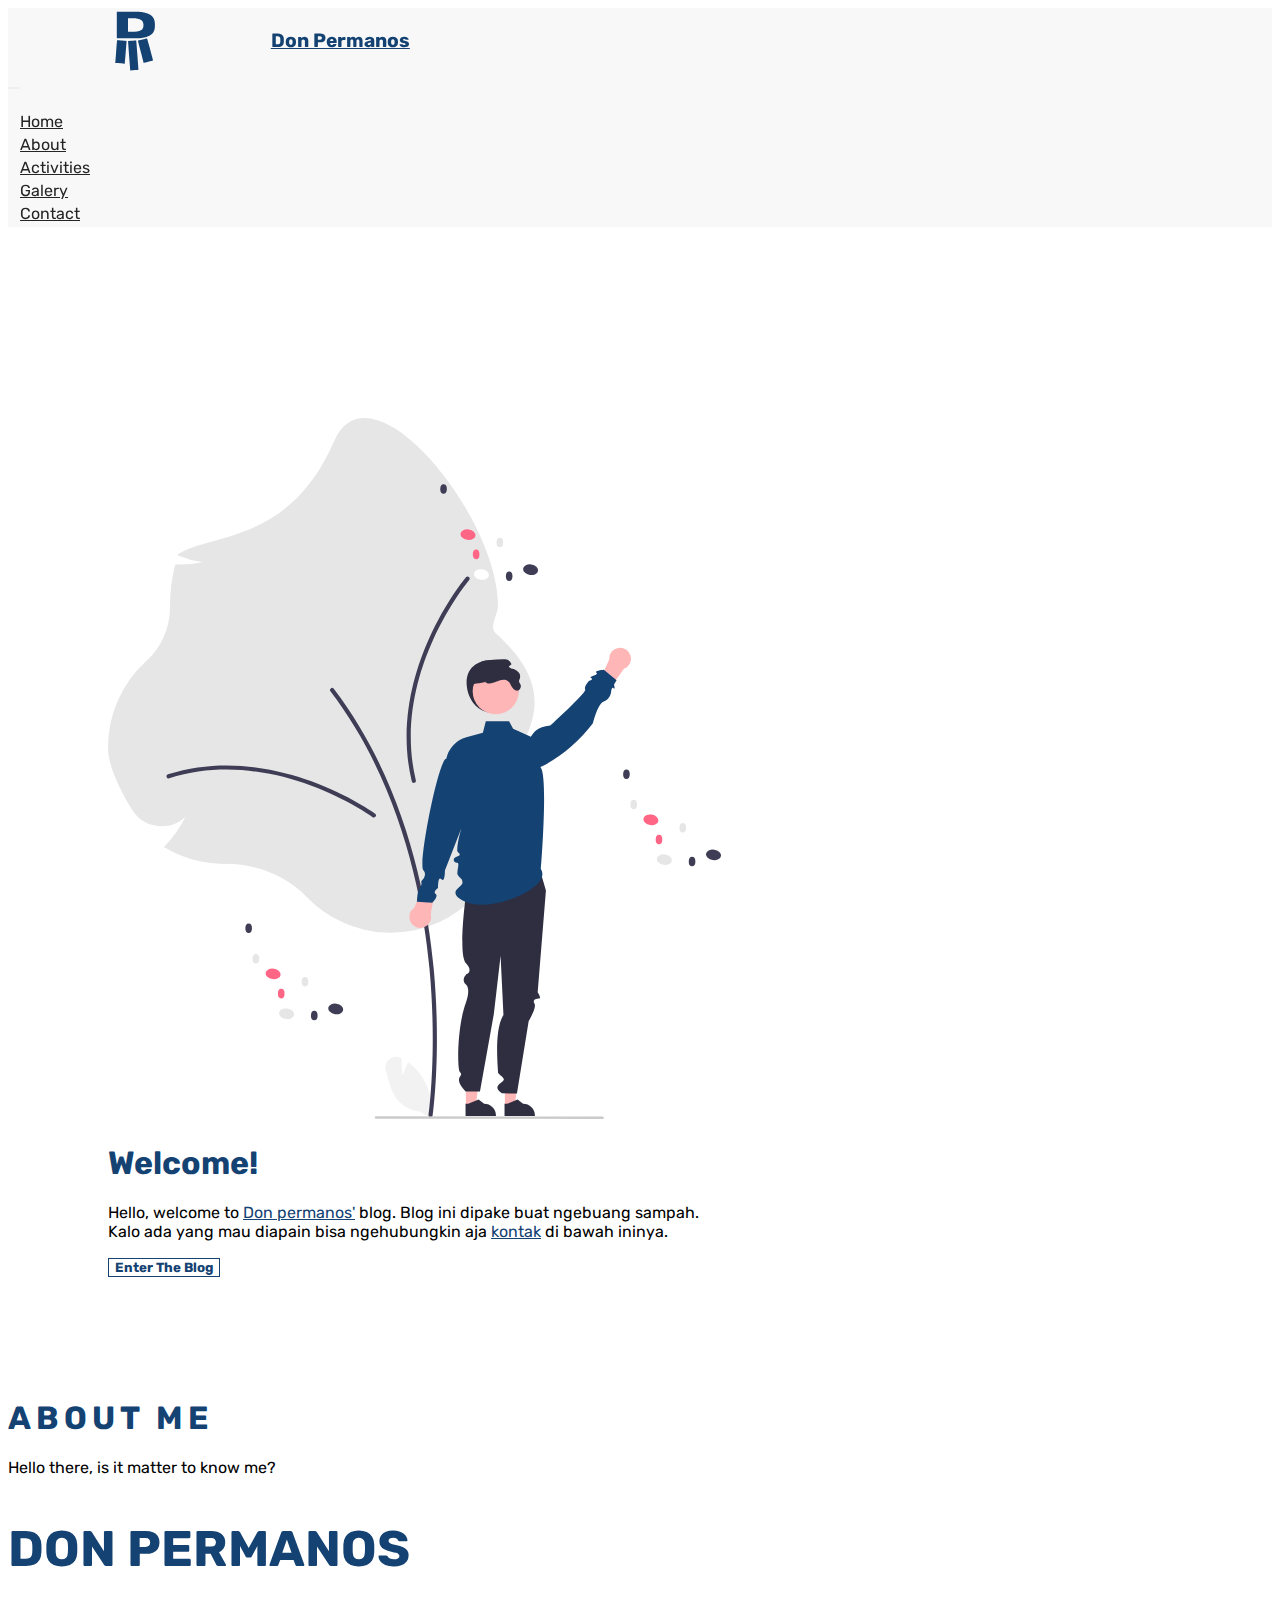
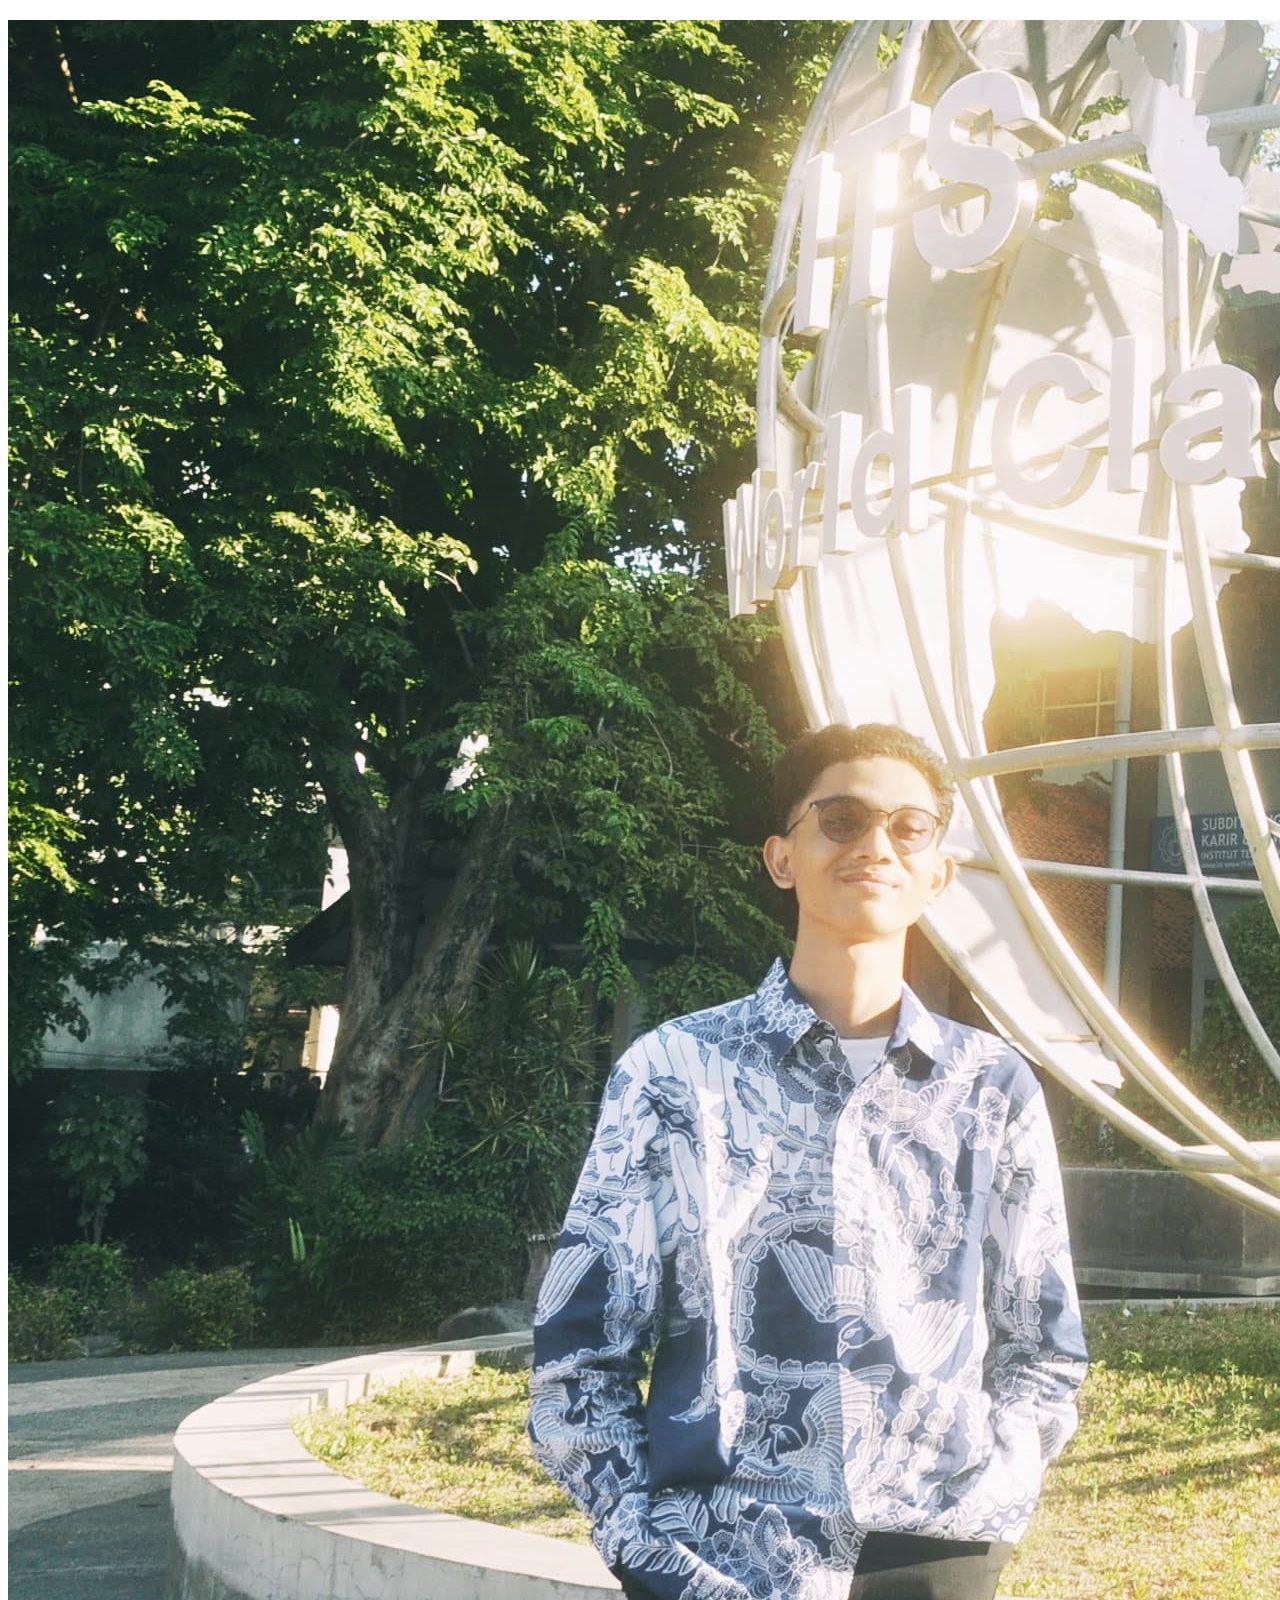
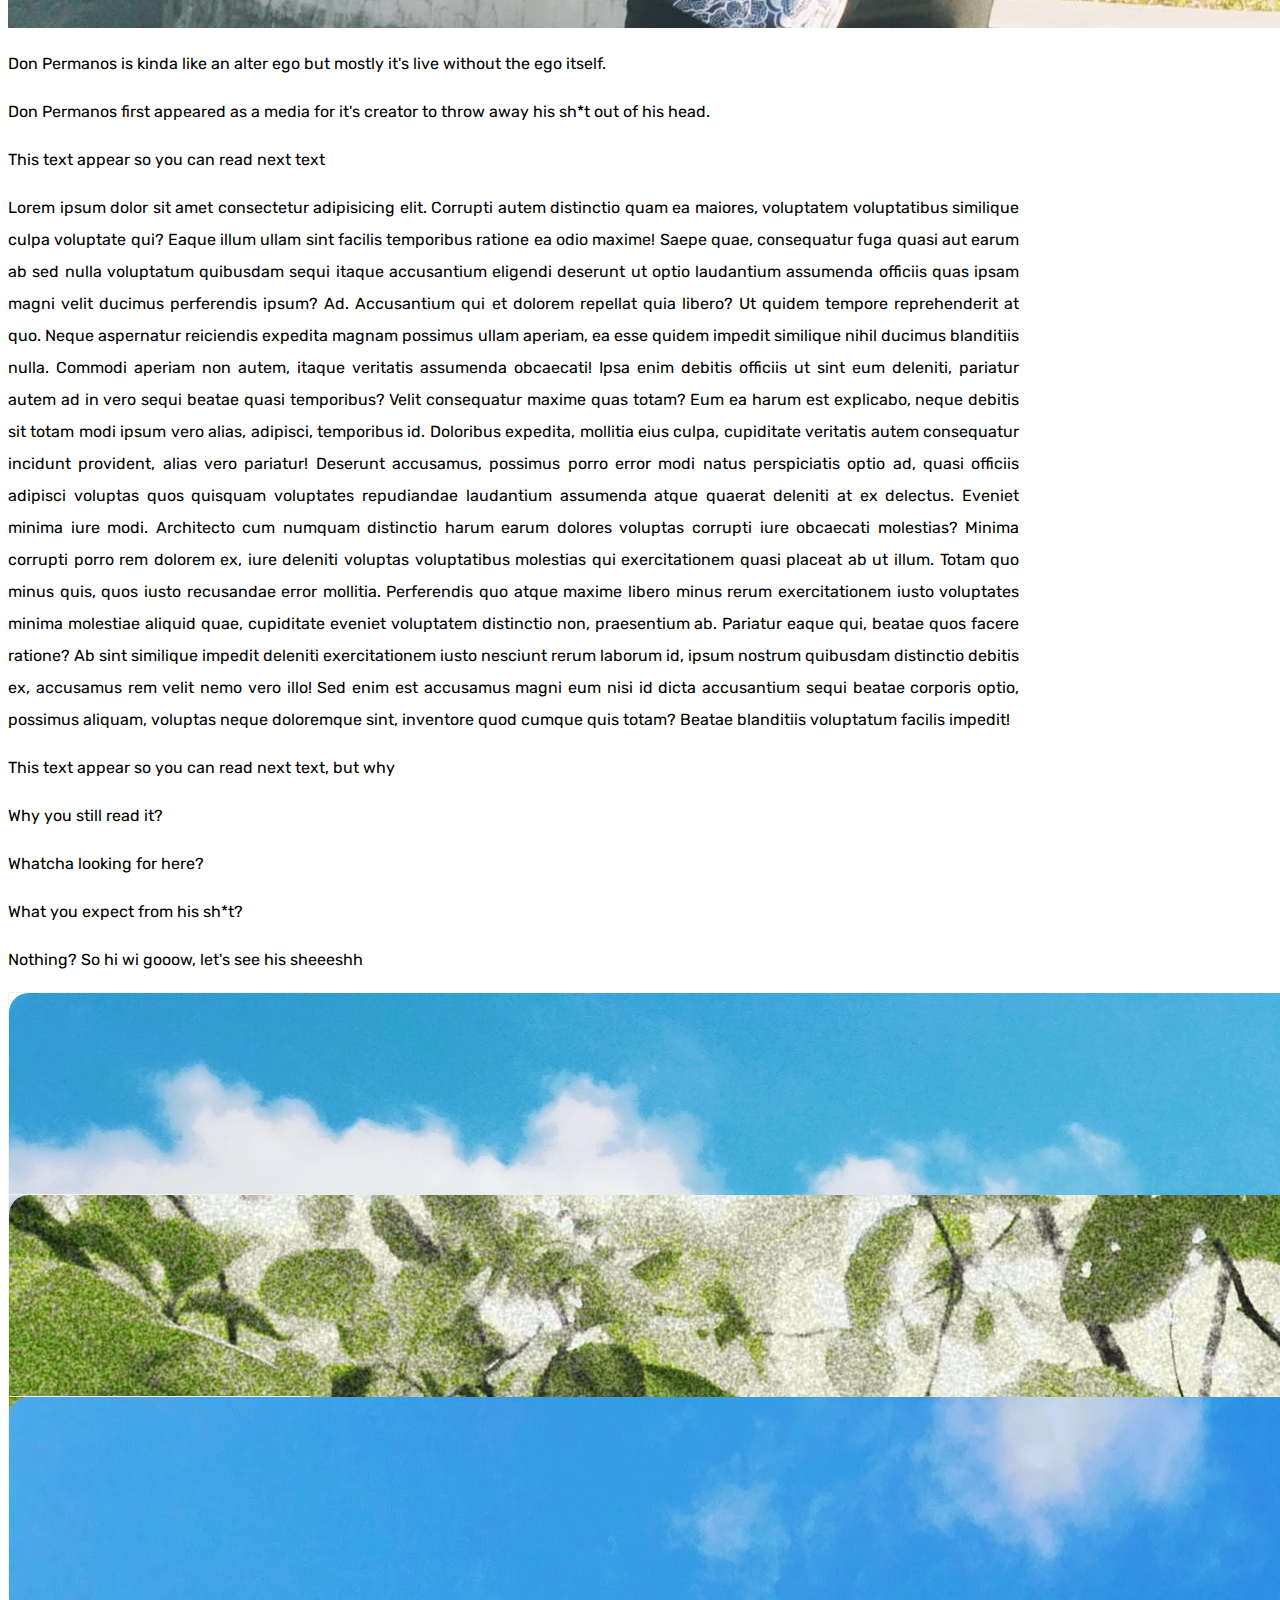
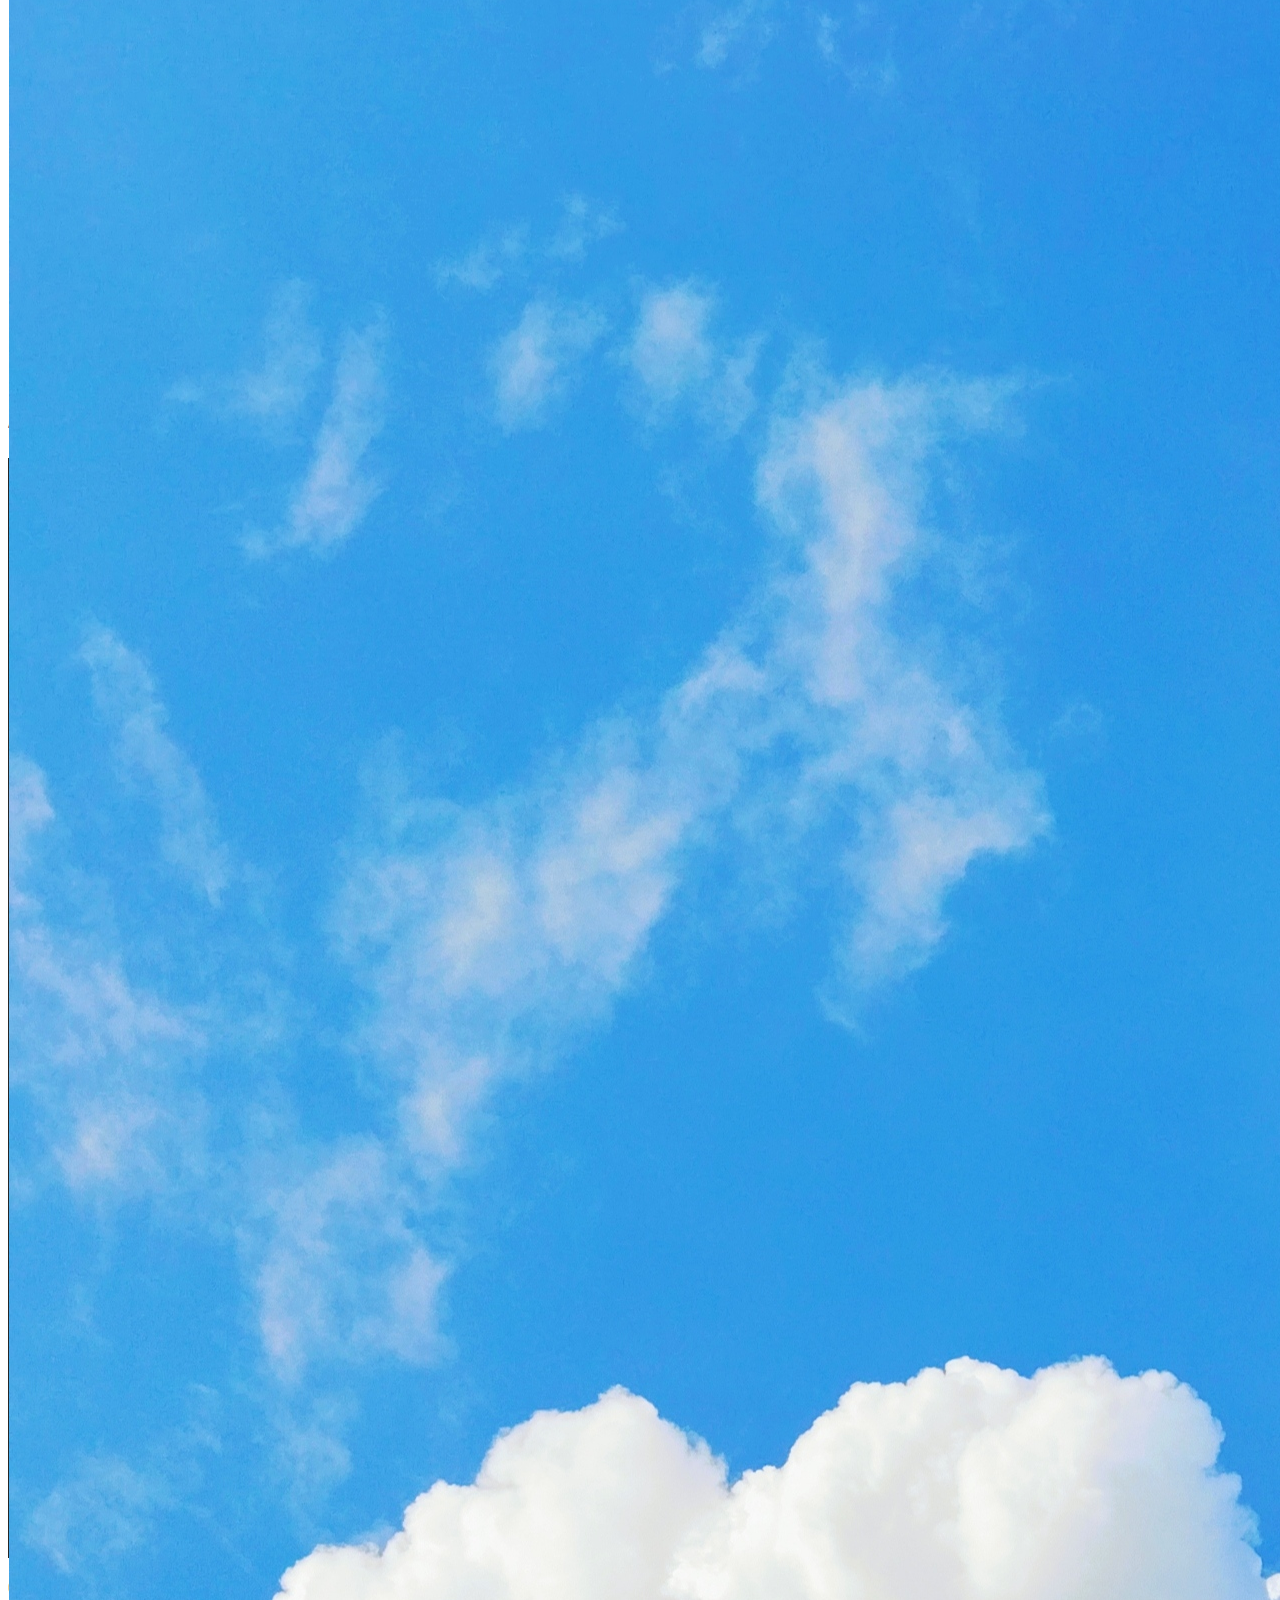
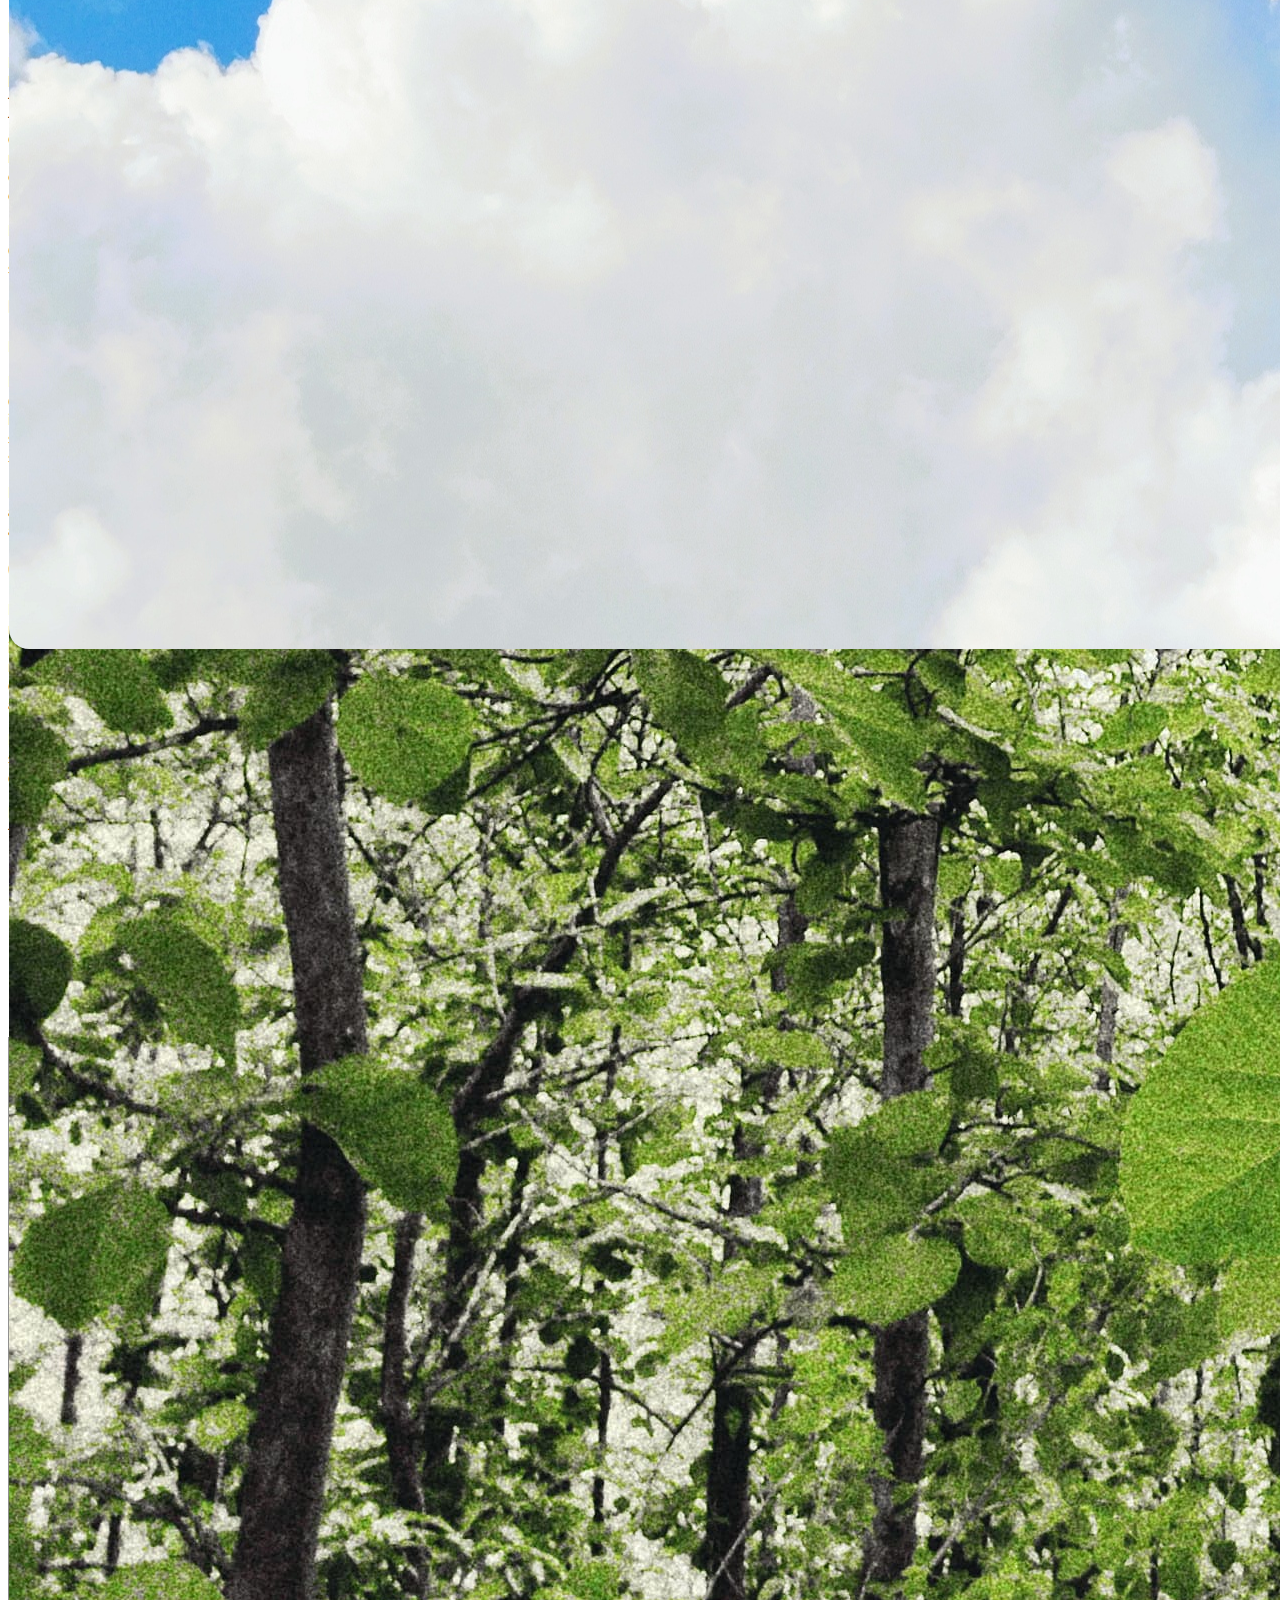
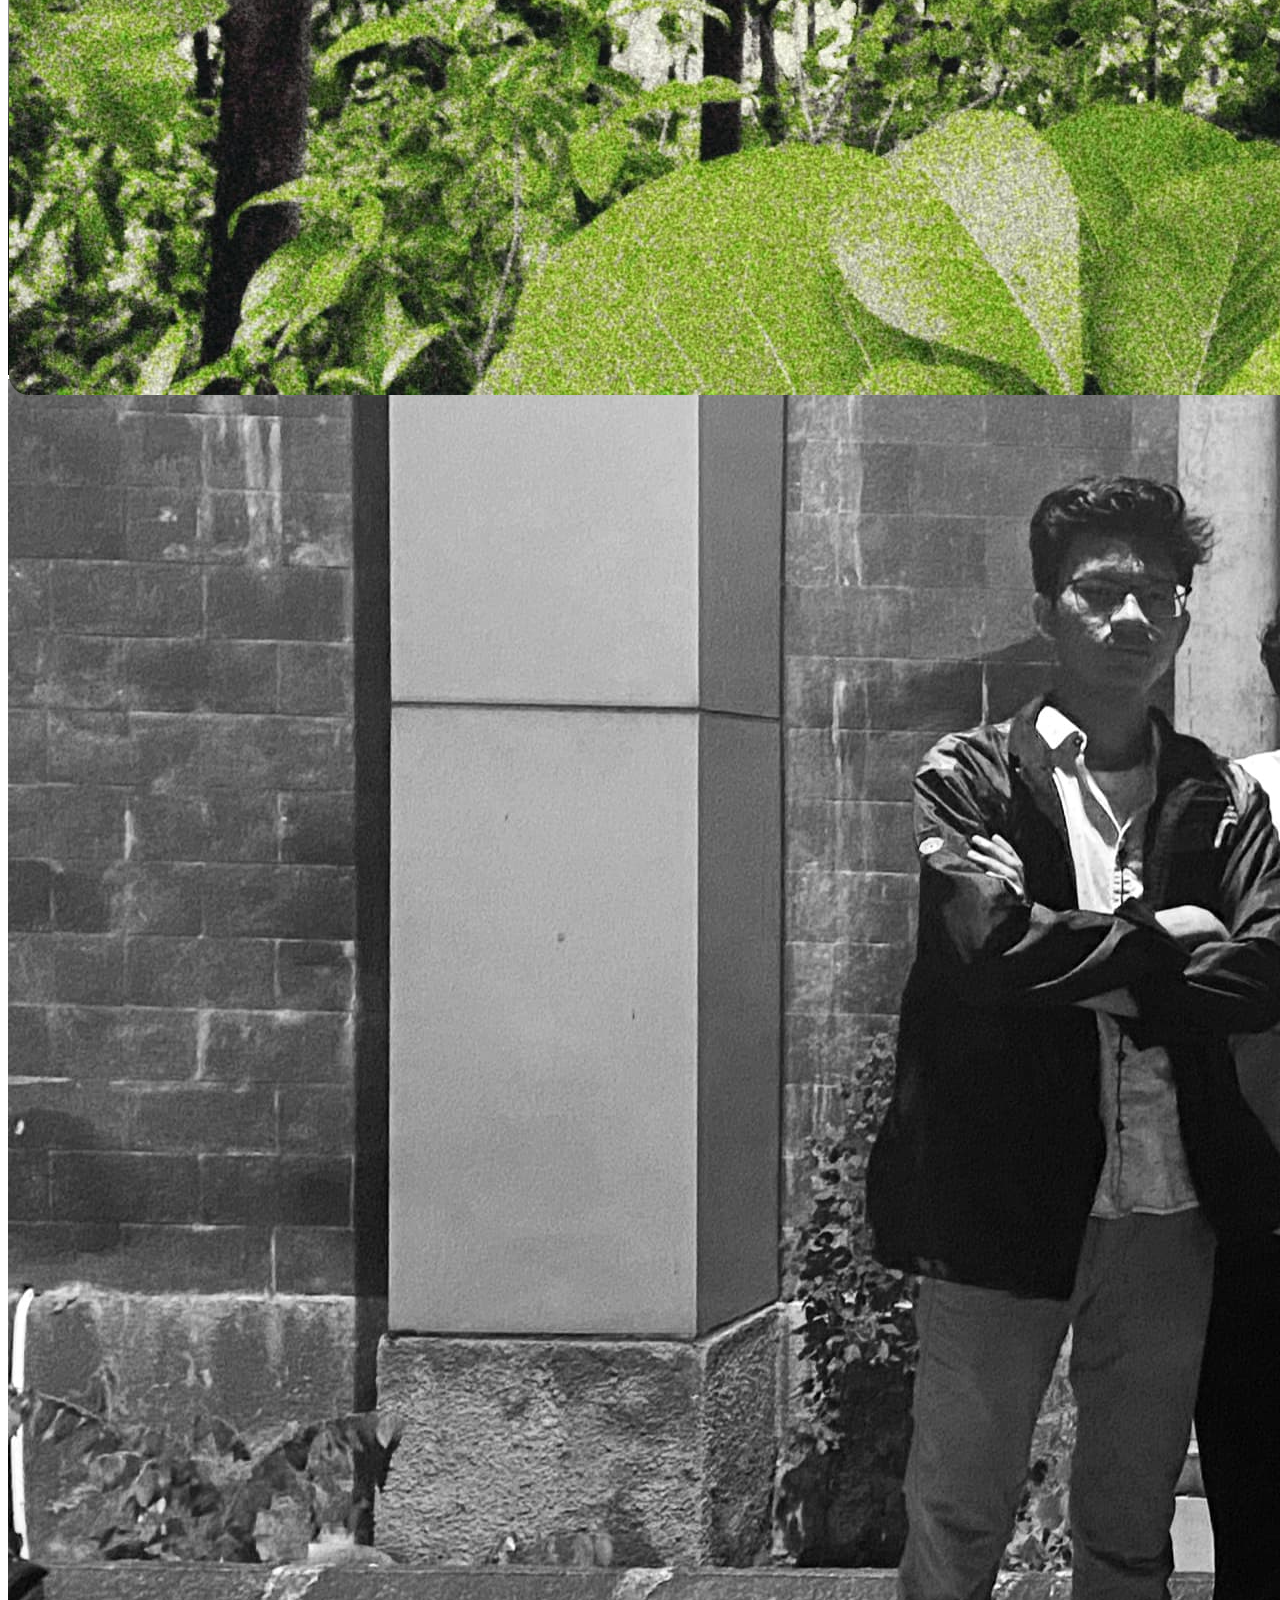
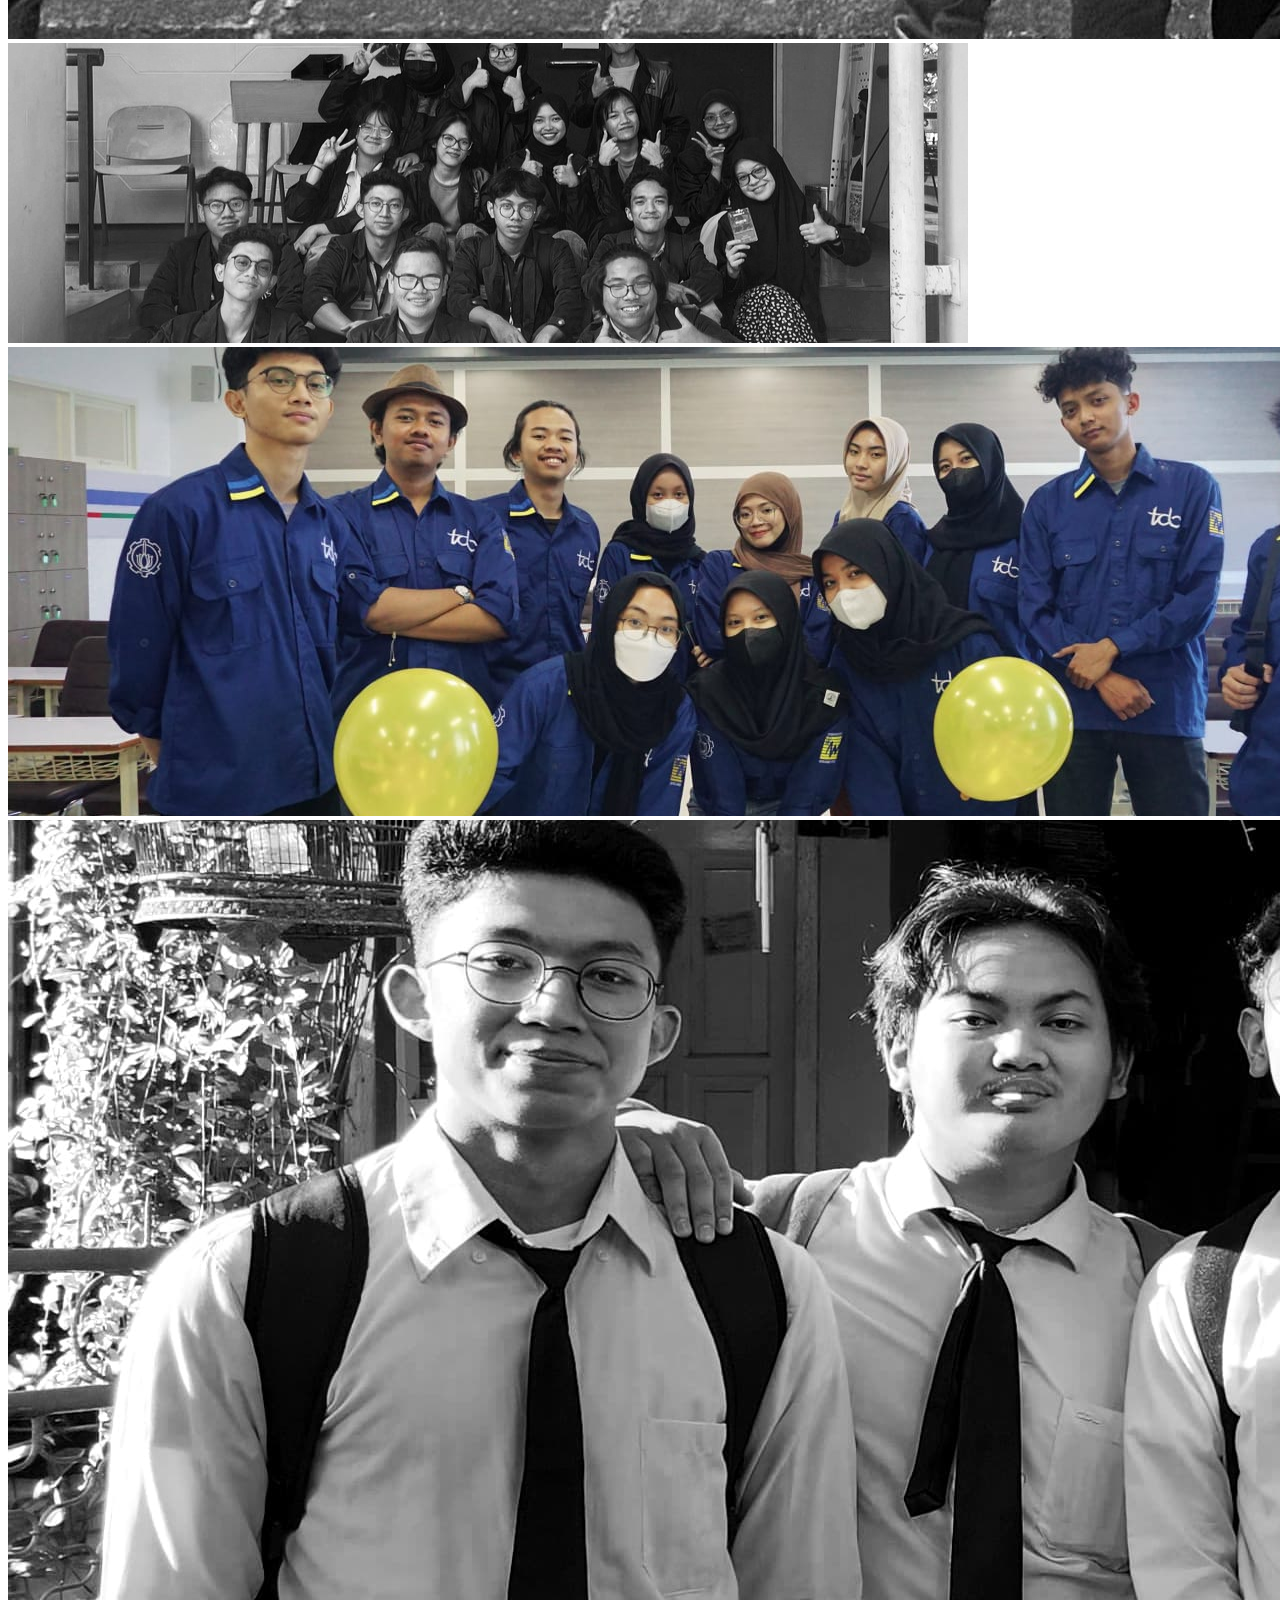
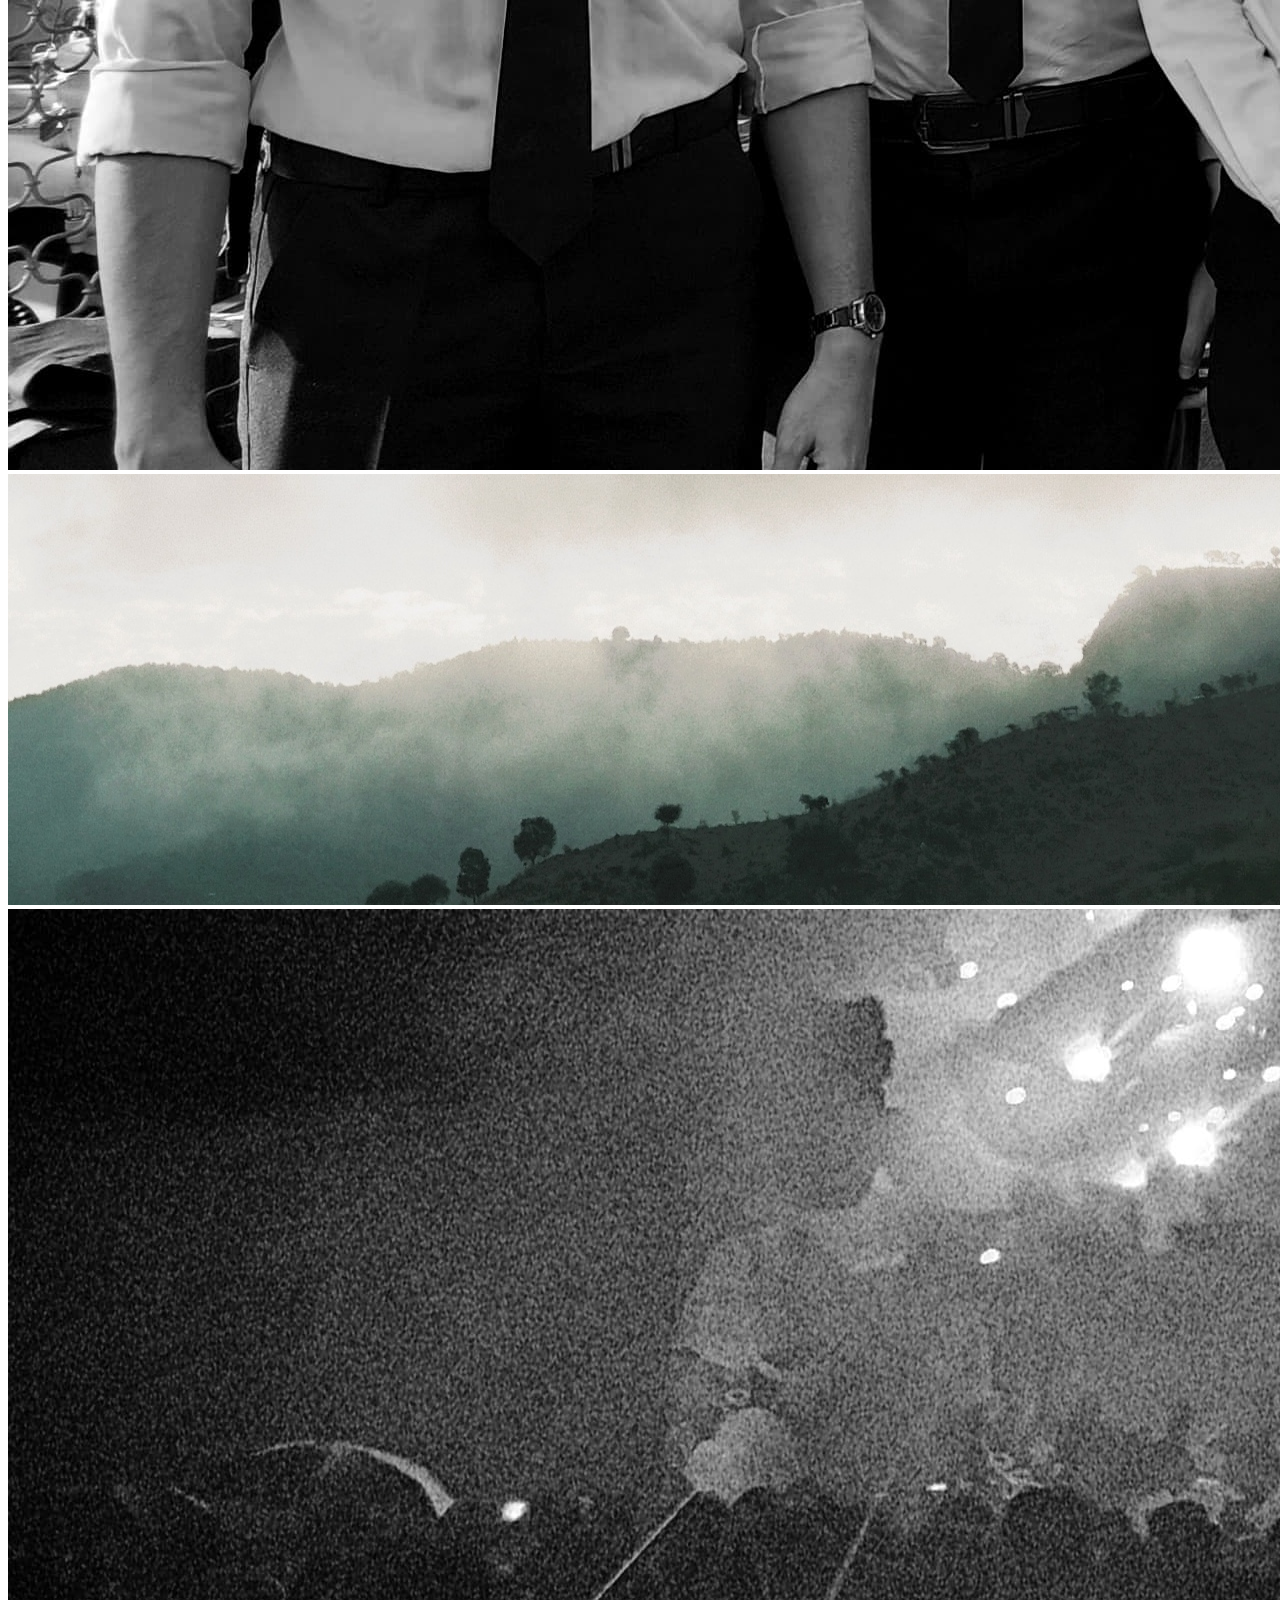
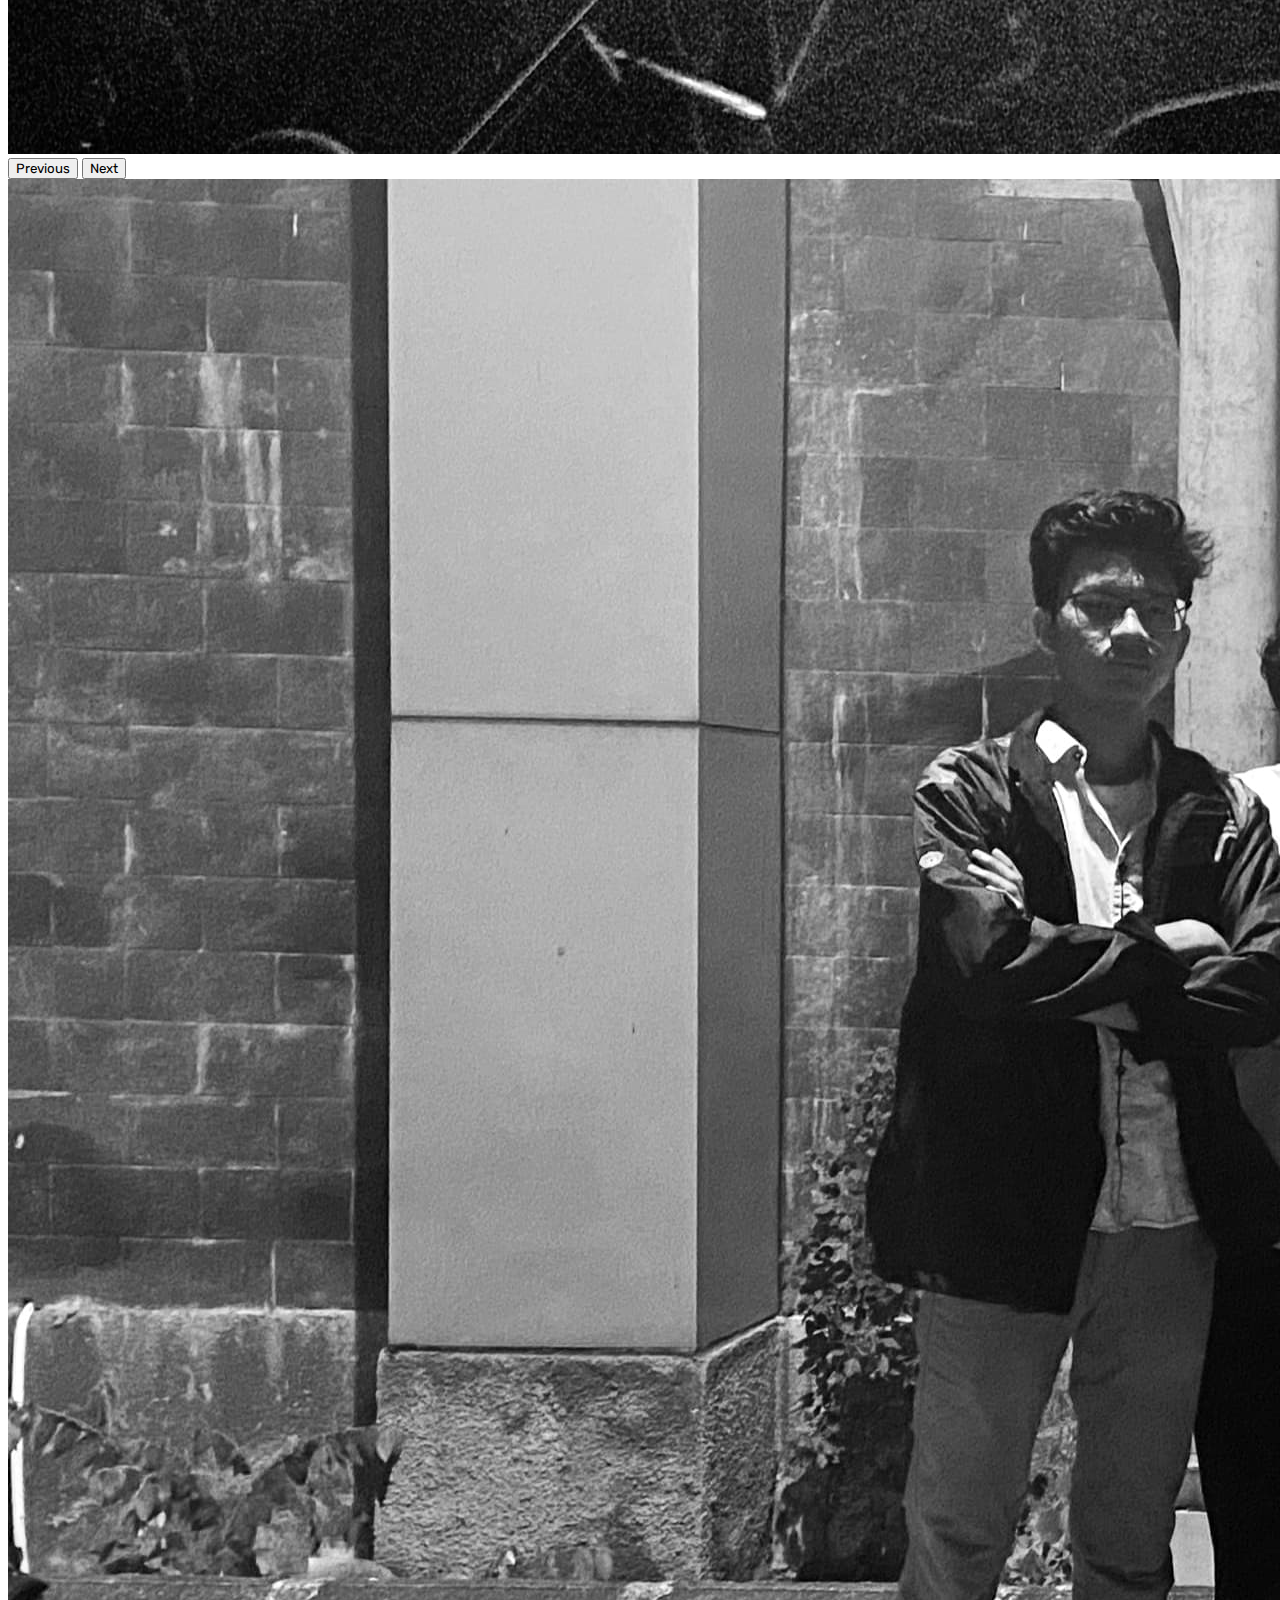
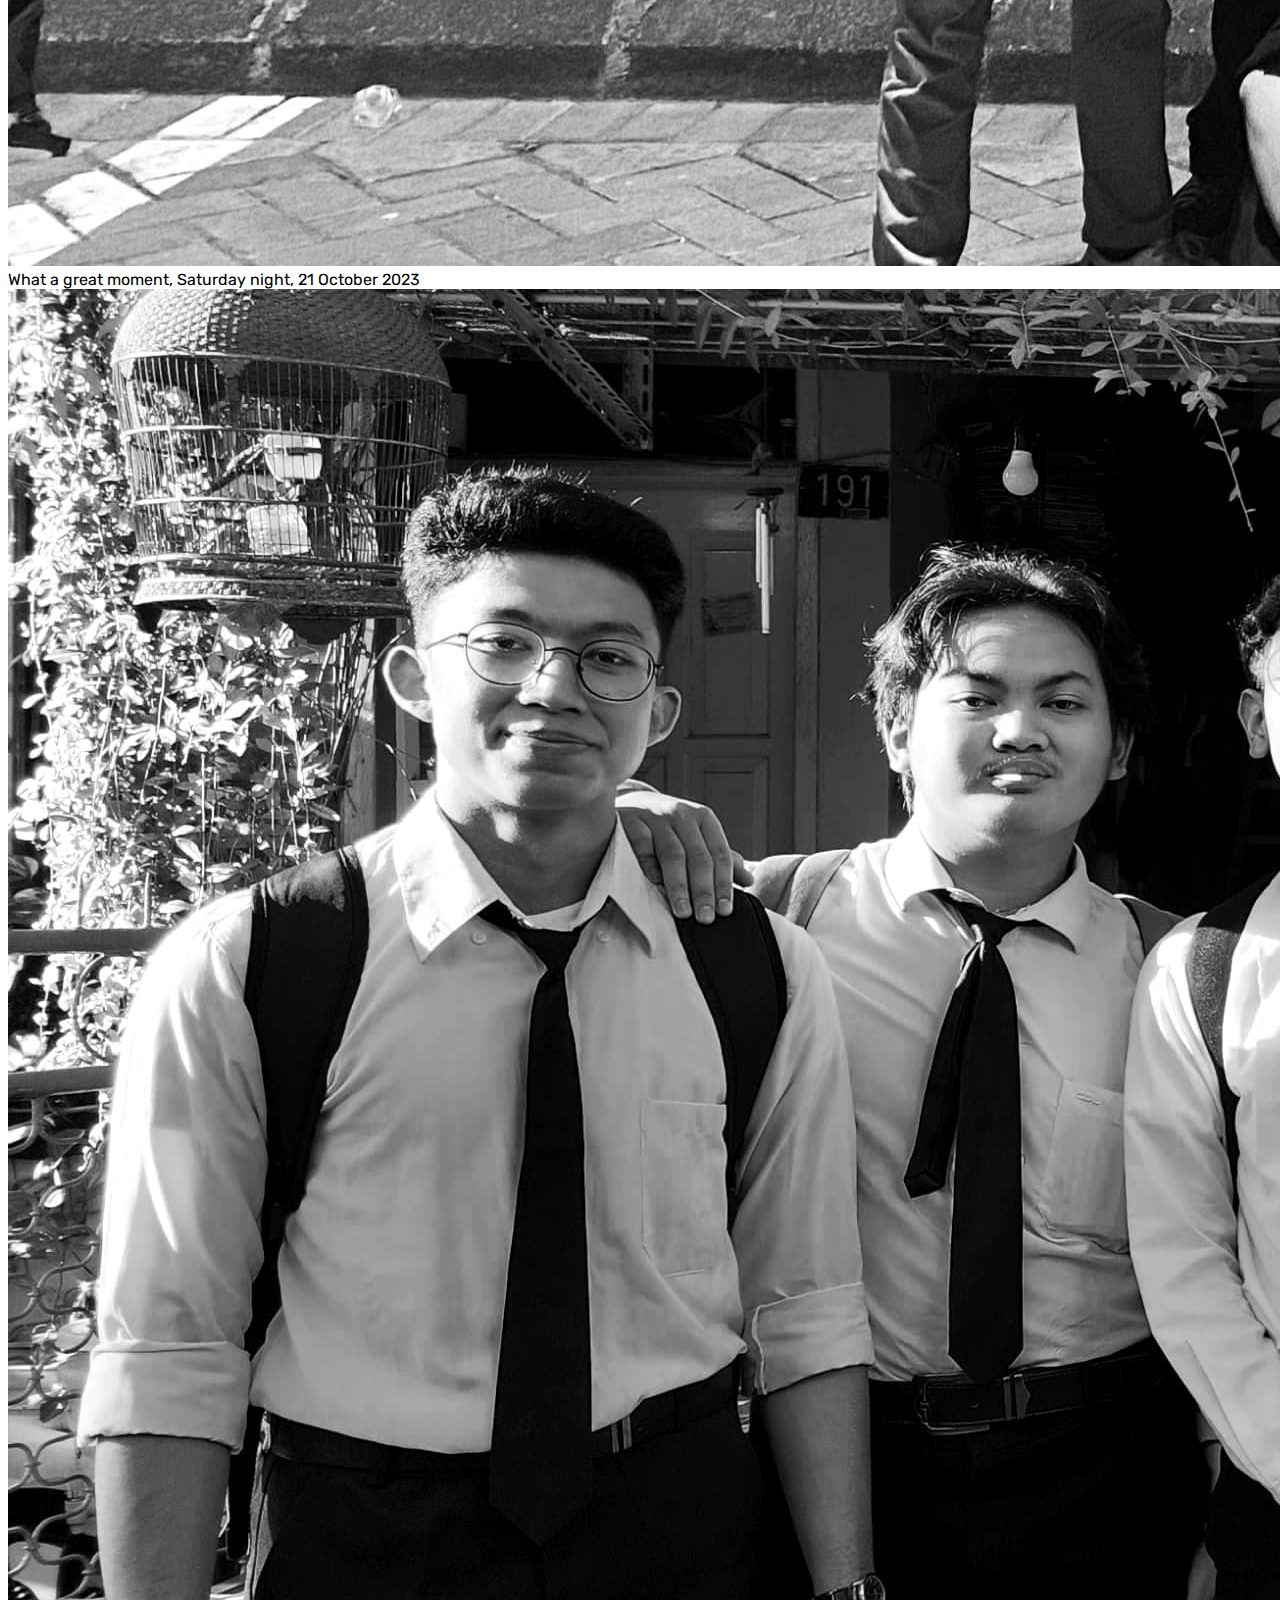
<file: index.html>
<!DOCTYPE html>
<html lang="en">
    <head>
        <meta charset="UTF-8">
        <meta name="viewport" content="width=device-width, initial-scale=1.0">

        <link href="https://cdn.jsdelivr.net/npm/bootstrap@5.3.1/dist/css/bootstrap.min.css" rel="stylesheet" integrity="sha384-4bw+/aepP/YC94hEpVNVgiZdgIC5+VKNBQNGCHeKRQN+PtmoHDEXuppvnDJzQIu9" crossorigin="anonymous">
        <link rel="preconnect" href="https://fonts.googleapis.com">
        <link rel="preconnect" href="https://fonts.gstatic.com" crossorigin>
        <link href="https://fonts.googleapis.com/css2?family=Nunito:wght@400;500;700&family=Rubik:wght@300;400;500;700&display=swap" rel="stylesheet">
        <link rel="stylesheet" href="style.css">
        

        <link rel="shortcut icon" href="img/favicon.svg" type="image/x-icon">

        <script src="https://cdn.jsdelivr.net/npm/@popperjs/core@2.11.8/dist/umd/popper.min.js" integrity="sha384-I7E8VVD/ismYTF4hNIPjVp/Zjvgyol6VFvRkX/vR+Vc4jQkC+hVqc2pM8ODewa9r" crossorigin="anonymous"></script>
        <script src="https://cdn.jsdelivr.net/npm/bootstrap@5.3.1/dist/js/bootstrap.min.js" integrity="sha384-Rx+T1VzGupg4BHQYs2gCW9It+akI2MM/mndMCy36UVfodzcJcF0GGLxZIzObiEfa" crossorigin="anonymous"></script>

        <link href="https://cdnjs.cloudflare.com/ajax/libs/font-awesome/5.15.3/css/all.min.css" rel="stylesheet">
        <link rel="stylesheet" href="https://cdn.jsdelivr.net/npm/bootstrap-icons@1.11.1/font/bootstrap-icons.css">

        <script src="script.js"></script>
        
        <title>Don Permanos - Personal Blog</title>
    </head>

    <body>
        
        <nav class="navbar navbar-expand-md navbar-light fixed-top shadow-sm">
            <div class="container">
                <a href="#" class="navbar-brand">
                    <img src="img/Logo.svg" alt="Don Permanos" height="65px">
                    <p>Don Permanos</p>
                </a>

            <button
            class="navbar-toggler" type="button" data-bs-toggle="collapse" data-bs-target="#navmenu">
                <span class="navbar-toggler-icon" title="Menu"></span>
            </button>

            <div class="collapse navbar-collapse" id="navmenu">
                <ul class="navbar-nav ms-auto fw-bold">
                    <li class="nav-item">
                        <a href="#welcome" class="nav-link">
                            Home
                        </a>
                    </li>
                    <li class="nav-item">
                        <a href="#tentang" class="nav-link">
                            About
                        </a>
                    </li>
                    <li class="nav-item">
                        <a href="#aktivitas" class="nav-link">
                            Activities
                        </a>
                    </li>
                    <li class="nav-item">
                        <a href="#galeri" class="nav-link">
                            Galery
                        </a>
                    </li>
                    <li class="nav-item">
                        <a href="#kontak" class="nav-link">
                            Contact
                        </a>
                    </li>
                </ul>
            </div>
            </div>
            
        </nav>

        <!-- Header -->
        <section class="header bg-light text-dark" id="welcome">
            <div class="p-md-4">
                <div class="d-block d-md-flex">
                    <div class="text-center">
                        <img src="img/Welcome.svg" alt="header" class="img-fluid w-50">
                    </div>
                
                    <div class="welcome-text ms-md-5">
                        <h1>Welcome!</h1>
                        <p>
                            Hello, welcome to 
                                <a href="#tentang" class="don  text-decoration-none">Don permanos'</a> blog. Blog ini dipake buat ngebuang sampah. Kalo ada yang mau diapain bisa ngehubungkin aja <a href="#kontak" class="don  text-decoration-none">kontak</a> di bawah ininya.
                        </p>
                        
                        <button class="enter-blog btn btn-primary">
                            <a href="#tentang" class="enter">Enter The Blog</a>
                        </button>
                    </div>
                </div>
                
            </div>
        </section>

        <section id="tentang" class="py-5">
            <h1 class="text-center fw-bold">ABOUT ME</h1>
            <div class="container py-5">
                <div class="row">
                    <div class="col-md">
                        Hello there, is it matter to know me?
                    </div>
                    <div class="col-md">
                        <h2 class="rahmat-nama text-center pt-5">DON PERMANOS</h2>
                    </div>
                </div>
            </div>
            <img src="img/tentang-banner.jpg" class="img-fluid d-none d-md-block pb-5">
            <div class="rahmat-cerita mx-auto">
                <p>
                    Don Permanos is kinda like an alter ego but mostly it's live without the ego itself.
                </p>
                <p>
                    Don Permanos first appeared as a media for it's creator to throw away his sh*t out of his head.
                </p>
                <p>
                    This text appear so you can read next text
                </p>
                <p >
                    Lorem ipsum dolor sit amet consectetur adipisicing elit. Corrupti autem distinctio quam ea maiores, voluptatem voluptatibus similique culpa voluptate qui? Eaque illum ullam sint facilis temporibus ratione ea odio maxime!
                    Saepe quae, consequatur fuga quasi aut earum ab sed nulla voluptatum quibusdam sequi itaque accusantium eligendi deserunt ut optio laudantium assumenda officiis quas ipsam magni velit ducimus perferendis ipsum? Ad.
                    Accusantium qui et dolorem repellat quia libero? Ut quidem tempore reprehenderit at quo. Neque aspernatur reiciendis expedita magnam possimus ullam aperiam, ea esse quidem impedit similique nihil ducimus blanditiis nulla.
                    Commodi aperiam non autem, itaque veritatis assumenda obcaecati! Ipsa enim debitis officiis ut sint eum deleniti, pariatur autem ad in vero sequi beatae quasi temporibus? Velit consequatur maxime quas totam?
                    Eum ea harum est explicabo, neque debitis sit totam modi ipsum vero alias, adipisci, temporibus id. Doloribus expedita, mollitia eius culpa, cupiditate veritatis autem consequatur incidunt provident, alias vero pariatur!
                    Deserunt accusamus, possimus porro error modi natus perspiciatis optio ad, quasi officiis adipisci voluptas quos quisquam voluptates repudiandae laudantium assumenda atque quaerat deleniti at ex delectus. Eveniet minima iure modi.
                    Architecto cum numquam distinctio harum earum dolores voluptas corrupti iure obcaecati molestias? Minima corrupti porro rem dolorem ex, iure deleniti voluptas voluptatibus molestias qui exercitationem quasi placeat ab ut illum.
                    Totam quo minus quis, quos iusto recusandae error mollitia. Perferendis quo atque maxime libero minus rerum exercitationem iusto voluptates minima molestiae aliquid quae, cupiditate eveniet voluptatem distinctio non, praesentium ab.
                    Pariatur eaque qui, beatae quos facere ratione? Ab sint similique impedit deleniti exercitationem iusto nesciunt rerum laborum id, ipsum nostrum quibusdam distinctio debitis ex, accusamus rem velit nemo vero illo!
                    Sed enim est accusamus magni eum nisi id dicta accusantium sequi beatae corporis optio, possimus aliquam, voluptas neque doloremque sint, inventore quod cumque quis totam? Beatae blanditiis voluptatum facilis impedit!
                </p>
                <p>
                    This text appear so you can read next text, but why
                </p>
                Why you still read it?
                <p>
                   Whatcha looking for here?
                    </b> 
                </p>
                <p>
                    What you expect from his sh*t?
                </p>
                <p>Nothing? So hi wi gooow, let's see his sheeeshh</p>

                <div class="row g-5 p-5 text-center">
                    <div class="col-xl">
                        <div class="card border-0">
                            <div class="flipcard-dalam">
                                <div class="flipcard-depan">
                                    <img src="img/foto1.jpg" class="card-img-top" alt="...">
                                </div>

                                <div class="flipcard-belakang d-none d-xl-block">
                                    <p>
                                        Di pagi yang cerah, menikmati birunya langit dan sepoi angin laut tanpa terasa kulit yang perlahan gelap terpapar terik matahari.
                                    </p>
                                </div>
                            </div>
                            <div class="card-body">
                                <p class="card-text teks-card-tentang">Langit, bukit dan laut dalam satu gambar.</p>
                            </div>
                        </div>
                    </div>

                    <div class="col-xl">
                        <div class="card border-0">
                            <div class="flipcard-dalam">
                                <div class="flipcard-depan">
                                    <img src="img/foto3.jpg" class="card-img-top" alt="...">
                                </div>

                                <div class="flipcard-belakang d-none d-xl-block">
                                    <p>
                                        Simpan gadgetmu, hirup udara luar yang dihasilkan oleh hijaunya daun-daun pohon dari tanah yang subur.
                                    </p>
                                </div>
                            </div>
                            <div class="card-body">
                                <p class="card-text teks-card-tentang">Potret banyak pohon jati.</p>
                            </div>
                        </div>
                    </div>

                    <div class="col-xl">
                        <div class="card border-0">
                            <div class="flipcard-dalam">
                                <div class="flipcard-depan">
                                    <img src="img/foto2.jpg" class="card-img-top" alt="...">
                                </div>

                                <div class="flipcard-belakang d-none d-xl-block">
                                    <p>
                                        Putihnya awan berjalan-jalan di birunya langit pada pagi hari yang cerah, terima kasih pada angin yang membawanya.
                                    </p>
                                </div>
                            </div>
                            <div class="card-body">
                                <p class="card-text teks-card-tentang">Potret awan di langit yang biru.</p>
                            </div>
                        </div>
                    </div>
                </div>
            </div>
            
        </section>

        <section id="aktivitas" class="pb-5">
            <div class="container">
                <h1 class="fw-bold text-center pb-5">ACTIVITIES</h1>
                <div class="accordion d-block d-md-none pb-5" id="accordionPanelsStayOpenExample">
                    <div class="accordion-item">
                      <h2 class="accordion-header" id="panelsStayOpen-headingOne">
                        <button class="accordion-button" type="button" data-bs-toggle="collapse" data-bs-target="#panelsStayOpen-collapseOne" aria-expanded="true" aria-controls="panelsStayOpen-collapseOne">
                          Collage
                        </button>
                      </h2>
                      <div id="panelsStayOpen-collapseOne" class="accordion-collapse collapse show" aria-labelledby="panelsStayOpen-headingOne">
                        <div class="accordion-body">
                            <p>
                                Ini isinya masih Lorem ipsum dolor sit amet consectetur adipisicing elit. Nulla, explicabo ex itaque facilis voluptatem, illum voluptatibus nostrum iusto maxime laudantium dicta fugit totam rerum dolore ut. Illo unde animi praesentium.
                            </p>
                            <p>
                                Ini juga lorem ipsum tapi agak panjang Lorem ipsum dolor sit amet, consectetur adipisicing elit. Quisquam deleniti mollitia voluptatum excepturi odio id rerum dolor magni illo voluptatem impedit sunt voluptatibus est tenetur dignissimos, quae tempore! Quis, et. Lorem ipsum dolor sit amet consectetur, adipisicing elit. Vel ducimus assumenda soluta odio omnis dolor labore amet ab accusantium odit sed temporibus eum iste at facilis...
                            </p>
                            <p>
                                Kalo ini lorem ipsum yang PANJAAAAAANG Lorem ipsum dolor sit amet consectetur adipisicing elit. Vero impedit perspiciatis iste repellendus rerum ipsam numquam cum error libero voluptas assumenda, nisi temporibus at consequuntur voluptatum ratione delectus consectetur fugit.
                                Voluptatibus modi atque quae architecto repellendus aperiam commodi quasi vitae sunt explicabo. Accusamus exercitationem, tenetur sint error quibusdam non dolorem assumenda a pariatur atque eveniet ratione temporibus repellendus, provident amet.
                                Officia neque ut dolorem impedit voluptatibus ab libero quibusdam, quia iusto deserunt qui dolore repudiandae voluptatem maxime deleniti quasi dolor id perferendis cupiditate aut aliquid placeat! Rem reiciendis nam corporis?
                                Sapiente recusandae ipsum vitae velit culpa similique eos modi numquam ipsa. Excepturi culpa facilis cupiditate explicabo sequi, nam laborum pariatur distinctio dignissimos voluptates velit ut nihil, alias consequatur minus totam. Lorem ipsum dolor, sit amet consectetur adipisicing elit. Assumenda sapiente molestias neque necessitatibus nesciunt perferendis eligendi possimus quaerat sunt aspernatur, in dolorum quisquam a consequuntur nisi quis doloremque, quidem non.
                                Esse assumenda debitis, explicabo veritatis officiis perspiciatis incidunt reprehenderit dolorum repellendus distinctio nisi possimus tempore a. Reprehenderit cum architecto fuga, aliquam doloribus, consectetur aspernatur tempora neque reiciendis dolorum facere laudantium.
                                Expedita tempora nam officiis tempore ad laboriosam recusandae maxime corrupti nihil qui repellendus atque, quia natus aperiam dolor eius molestias rem. Natus, voluptate doloribus qui illum non optio cupiditate voluptas!
                                Blanditiis, commodi ratione totam quo libero officia numquam voluptatem saepe provident odio, debitis possimus corporis sed. Voluptatem nisi illum laudantium voluptatum laborum et quos ex, minus, ipsum est aut dignissimos.
                                Modi a reprehenderit libero excepturi quibusdam dolores quisquam totam provident assumenda id! Et doloremque facilis, earum velit commodi iste atque, quasi nemo similique nobis unde nesciunt officiis, ratione ducimus sequi!
                                Quaerat, esse, porro ipsam soluta voluptates, nemo ipsa obcaecati omnis eos et vel! Unde ad dolorem illo, sunt reprehenderit iure cum laboriosam pariatur, ea, soluta velit! Dignissimos nisi sunt est!
                                Ea velit doloribus ipsum cum eaque, exercitationem sequi! Id necessitatibus iusto similique ex provident nulla et voluptate amet ut omnis recusandae quos possimus odio fugiat, quam voluptates delectus? Iusto, cupiditate!
                                Rerum culpa architecto itaque tempore corporis, dicta ut repellat aut fugit ipsum iure assumenda reprehenderit eligendi sequi sit quos quae vitae quam? Iusto magni ipsum velit commodi. Impedit, harum eum.
                            </p>
                          
                        </div>
                      </div>
                    </div>
                    <div class="accordion-item">
                      <h2 class="accordion-header" id="panelsStayOpen-headingTwo">
                        <button class="accordion-button collapsed" type="button" data-bs-toggle="collapse" data-bs-target="#panelsStayOpen-collapseTwo" aria-expanded="false" aria-controls="panelsStayOpen-collapseTwo">
                          Hobby
                        </button>
                      </h2>
                      <div id="panelsStayOpen-collapseTwo" class="accordion-collapse collapse" aria-labelledby="panelsStayOpen-headingTwo">
                        <div class="accordion-body">
                            <div class="teks-aktivitas">
                                <p>
                                    Ini teks basa-basi
                                </p>
                                <p>
                                    It's supposed to be a paragraph to describe my hobby
                                </p>
                                <p>
                                    Lagi-lagi Lorem ipsum dolor sit amet consectetur, adipisicing elit. Animi obcaecati, iste veniam earum aut aliquam, praesentium dolor sequi deserunt aperiam beatae repudiandae odit magni nesciunt pariatur molestiae. Exercitationem, odio autem.
                                </p>
                            </div>
                        </div>
                      </div>
                    </div>
                    <div class="accordion-item">
                      <h2 class="accordion-header" id="panelsStayOpen-headingThree">
                        <button class="accordion-button collapsed" type="button" data-bs-toggle="collapse" data-bs-target="#panelsStayOpen-collapseThree" aria-expanded="false" aria-controls="panelsStayOpen-collapseThree">
                          Others
                        </button>
                      </h2>
                      <div id="panelsStayOpen-collapseThree" class="accordion-collapse collapse" aria-labelledby="panelsStayOpen-headingThree">
                        <div class="accordion-body">
                            <div class="teks-aktivitas">
                                <p>
                                    Ykali ga Lorem ipsum dolor sit amet consectetur, adipisicing elit. Vitae dolorem odit ducimus quo impedit quisquam amet iusto molestias dicta itaque, sed perspiciatis rem modi laudantium cum cupiditate recusandae harum blanditiis? Lorem ipsum dolor sit, amet consectetur adipisicing elit. Facilis quidem dignissimos aperiam deserunt magnam minus iusto atque animi vero ut repudiandae officia quibusdam iste eaque, eos recusandae ad voluptatem ratione?
                                    Similique earum at id repellendus provident, ducimus, nulla debitis quidem eaque minus ullam obcaecati impedit commodi aliquid dolorem, doloribus temporibus eius. Consequatur sit iure impedit numquam incidunt, saepe minus voluptate.
                                    Alias reiciendis eaque adipisci exercitationem perspiciatis id distinctio? Est minus, id expedita rem deserunt harum assumenda nemo accusantium molestiae, dolorem, quibusdam obcaecati! Odio vitae voluptates ducimus cumque vero voluptatem libero.
                                </p>
                                <p>
                                    Ini bkan teks lorem ipsum.
                                </p>
                                <p>
                                    Kalo yang ini baru Lorem ipsum dolor sit amet, consectetur adipisicing elit. Rerum excepturi aperiam sunt placeat cupiditate eligendi molestiae similique, iste quaerat, amet facere consequuntur quam ab perferendis facilis impedit dignissimos possimus voluptatem?
                                    Iure quisquam fuga earum incidunt accusamus voluptate, recusandae dolorum fugiat laborum beatae obcaecati natus possimus porro perspiciatis delectus id sint culpa libero tempora iusto minus doloremque consectetur neque? Iste, eos.
                                    Porro fugit voluptas praesentium id enim repellat? Praesentium reprehenderit odio repudiandae enim neque aut hic dolorum, aspernatur modi necessitatibus, consectetur, quasi est accusantium temporibus non animi eos. Dolore, obcaecati sunt.
                                </p>
                            </div>
                        </div>
                      </div>
                    </div>
                  </div>

                
                <div class="row g-5">
                    <div class="col-md d-none d-md-inline-block">
                        <h3 class="text-center fw-bold">College</h3>
                        <div class="teks-aktivitas">
                            <p>
                                Dikasi lorem ajalah biar ada isinya
                            </p>
                            <p>
                                Lorem ipsum dolor, sit amet consectetur adipisicing elit. Reprehenderit quibusdam aspernatur tempora, veniam ab consequuntur ipsum deleniti voluptates, animi harum labore eveniet odio molestias suscipit qui. Suscipit tempora provident sit?
                                Ullam dicta magni voluptatum, qui tenetur totam ab et ut impedit, earum tempora facilis fugiat necessitatibus? Voluptatibus aspernatur eveniet ex sunt tempora repellat blanditiis velit distinctio, quisquam laboriosam, quos nihil.
                                Deleniti inventore tenetur delectus, quibusdam odio cum? Voluptas beatae necessitatibus eius fuga ab quis nulla magnam consectetur voluptatum dolorem aliquam, vitae accusamus odio quos ex repellat voluptatibus, tempora blanditiis unde!
                                Excepturi labore explicabo corporis consectetur totam exercitationem maiores quibusdam omnis sed, culpa repudiandae quas eius consequatur ex quo distinctio nulla dicta at facere quis nam iure aut autem possimus. Expedita!
                                Corporis quaerat, ducimus in, nihil, consectetur eaque explicabo consequatur necessitatibus pariatur itaque error! Est similique repellat officia corrupti molestiae. Delectus, aliquam! Eum provident perspiciatis unde, explicabo molestiae atque nisi iste?
                            </p>
                            <p>
                                Lorem ipsum dolor sit, amet consectetur adipisicing elit. Placeat sit porro suscipit optio magni veritatis provident nam, cum ipsam natus, labore, temporibus eius qui quis dolores distinctio odit itaque accusamus?
                                Deserunt minima alias error tempore ut. Quod hic consequuntur architecto quibusdam voluptatum, similique nulla itaque sint. Unde, temporibus expedita laborum mollitia, explicabo repellat voluptas commodi maiores quo adipisci, odio architecto.
                            </p>
                        </div>
                    </div>
                    <div class="col-md d-none d-md-inline-block">
                        <h3 class="text-center fw-bold">Hobby</h3>
                        <div class="teks-aktivitas">
                            <p>
                                Mulai dari sini ke bawah, isinya lorem ipsum semua.
                            </p>
                            <p>
                                Lorem ipsum, dolor sit amet consectetur adipisicing elit. Similique iure rem consequatur atque, amet maxime, voluptatum est placeat velit hic totam repellendus error quaerat incidunt minus voluptas, quibusdam ex voluptates.
                                Assumenda provident quae dicta ut dolores nobis laudantium aut perspiciatis, reiciendis nesciunt adipisci id beatae quos ipsum accusantium officia atque obcaecati error? Officia illo eum minus aperiam! Nihil, consequuntur possimus.
                                Sed, molestiae reprehenderit! Corporis similique ratione a incidunt corrupti sit perspiciatis iure! Fugiat, totam reprehenderit maiores at et rem minima quos, quibusdam tenetur animi quae pariatur eius est sequi nemo!
                            </p>
                            <p>
                                Lorem ipsum, dolor sit amet consectetur adipisicing elit. Quaerat sed, soluta qui voluptatibus doloribus alias voluptate saepe atque consectetur hic. Doloremque, accusantium. Atque voluptatibus harum voluptatem, aperiam tempore ipsum dolor!
                                Ex minima cupiditate, doloribus excepturi non sint ipsa enim, quidem optio aut error aspernatur amet ipsum expedita velit doloremque aperiam saepe adipisci nesciunt voluptatibus quia corporis ea! Laudantium, quaerat sequi.
                            </p>
                        </div>
                    </div>
                    <div class="col-md d-none d-md-inline-block">
                        <h3 class="text-center fw-bold">Others</h3>
                        <div class="teks-aktivitas">
                            <p>
                                Lorem ipsum dolor sit amet consectetur, adipisicing elit. Inventore vitae accusamus reiciendis sit enim nisi, consequatur, iusto odit quo debitis libero! Aspernatur repellendus obcaecati odio quas nostrum dolorum, ex eveniet?
                                Incidunt aut minima earum provident, vitae dolor quasi odit aperiam esse iste. Voluptatum animi officiis ipsum eum obcaecati, dolor fugiat ad nam aliquid temporibus rerum. Voluptatum praesentium perferendis dolore suscipit!
                                Voluptatibus, molestiae earum? Dolorem magni adipisci et sed quae pariatur tempore eligendi minus illo. Maiores alias, enim, non vero cupiditate esse obcaecati nam fugiat accusantium architecto ducimus, quo eum beatae.
                                Cupiditate adipisci ipsam quasi ex nemo. Eligendi modi veniam totam nobis nostrum molestiae vitae numquam porro assumenda officiis cupiditate autem a dolore aspernatur adipisci, ad omnis rem. Laboriosam, consequuntur est.
                            </p>
                            <p>
                                Lorem ipsum dolor sit amet consectetur, adipisicing elit. Quibusdam veniam mollitia ullam ducimus nam ratione, vitae sint nobis assumenda sit ad similique tempora id saepe est vero minus, repellat numquam?
                                Reiciendis voluptas voluptates eum inventore, magnam corrupti facere ex neque quasi. Ad eaque, dolorum corrupti possimus consectetur excepturi ullam assumenda optio architecto quasi magni. Dolorum, omnis. Excepturi repellendus non consectetur.
                            </p>
                            <p>
                               Lorem ipsum dolor sit amet consectetur adipisicing elit. Reprehenderit adipisci nisi quibusdam unde quos, ea vel officia explicabo nostrum rerum nam laboriosam iure tempora repellat et nesciunt beatae. Temporibus, laudantium.
                            </p>
                        </div>
                        
                    </div>
                </div>
            </div>
        </section>
        
        <section id="galeri">
            <div class="container">
                <h1 class="text-center fw-bold">
                    GALERY
                </h1>
                <div id="carouselExampleControls" class="carousel slide pt-5 pb-5" data-bs-ride="carousel">
                    <div class="carousel-inner">
                      <div class="carousel-item active">
                        <img src="img/WhatsApp Image 2023-10-22 at 14.34.26_fd71bf35.jpg" class="d-block w-100" alt="...">
                      </div>
                      <div class="carousel-item">
                        <img src="img/perkuliahan.jpg" class="d-block w-100" alt="...">
                      </div>
                      <div class="carousel-item">
                        <img src="img/SIMETRI.jpg" class="d-block w-100" alt="...">
                      </div>
                      <div class="carousel-item">
                        <img src="img/TDC1.jpg" class="d-block w-100" alt="...">
                      </div>
                      <div class="carousel-item">
                        <img src="img/WhatsApp Image 2023-10-22 at 14.31.09_b2ea5fa1.jpg" class="d-block w-100" alt="...">
                      </div>
                      <div class="carousel-item">
                        <img src="img/hobi-motret.jpg" class="d-block w-100" alt="...">
                      </div>
                      <div class="carousel-item">
                        <img src="img/WhatsApp Image 2023-10-22 at 14.36.02_287d56b3.jpg" class="d-block w-100" alt="...">
                      </div>
                    </div>
                    <button class="carousel-control-prev" type="button" data-bs-target="#carouselExampleControls" data-bs-slide="prev">
                      <span class="carousel-control-prev-icon" aria-hidden="true"></span>
                      <span class="visually-hidden">Previous</span>
                    </button>
                    <button class="carousel-control-next" type="button" data-bs-target="#carouselExampleControls" data-bs-slide="next">
                      <span class="carousel-control-next-icon" aria-hidden="true"></span>
                      <span class="visually-hidden">Next</span>
                    </button>
                </div>

                <div class="row">
                    <div class="col-md pb-5 px-4">
                        <img src="img/perkuliahan.jpg" class="img-fluid rounded-4">
                        What a great moment, Saturday night, 21 October 2023
                    </div>
                    <div class="col-md pb-5 px-4">
                        <img src="img/WhatsApp Image 2023-10-22 at 14.31.09_b2ea5fa1.jpg" class="img-fluid rounded-4">
                        a Week before the great moment happen, located in Warju.
                    </div>
                    <div class="col-md pb-5 px-4">
                        <img src="img/SIMETRI.jpg" class="img-fluid rounded-4">
                        Sistem Informasi Mengajar Teknologi Informasi (SIMETRI) 2023
                    </div>
                </div>
                <div class="row">
                    <div class="col-md pb-5 px-4">
                        <img src="img/TDC1.jpg" class="img-fluid rounded-4">
                        Workshop Digital Business by TDC ITS, 2023
                    </div>
                    <div class="col-md pb-5 px-4">
                        <img src="img/hobi-motret.jpg" class="img-fluid rounded-4">
                        a Morning in mountains
                    </div>
                    <div class="col-md pb-5 px-4">
                        <img src="img/TDC2.jpg" class="img-fluid rounded-4">
                        Workshop Digital Business by TDC ITS, 2023
                    </div>
                </div>
                <div class="row">
                    <div class="col-md pb-5 px-4">
                        <img src="img/WhatsApp Image 2023-10-22 at 14.34.26_fd71bf35.jpg" class="img-fluid rounded-4">
                        Captured from Tower-1 ITS, 2023
                    </div>
                    <div class="col-md pb-5 px-4">
                        <img src="img/IMG_20231022_144859.jpg" class="img-fluid rounded-4">
                        Also captured from Tower-1 ITS, 2023
                    </div>
                    <div class="col-md pb-5 px-4">
                        <img src="img/WhatsApp Image 2023-10-22 at 14.36.02_287d56b3.jpg" class="img-fluid rounded-4">
                        <i>La Fiesta</i>, 2022
                    </div>
                </div>
            </div>

        </section>

        <section id="kontak" class="pb-5">
            <h1 class="text-center fw-bold pb-5">CONTACT</h1>
            <div class="container">
                <div class="row">
                    <div class="col-md-6 rahmat-kontak-teks pb-5 text-md-start text-center">
                        <p class="pb-3">
                            Jikalu ada sumur di ladang boleh kita numpang mandi, kalo ada umur panjang boleh kita numpang mandi, pokoknya kalo mau ngontakkin klik-klik aja yang di bawah ini:
                        </p>
                        <p>
                            WhatsApp : <a href="https://wa.me/+6283147882492" target="_blank" class="text-decoration-none text-dark"><b>0831-4788-2492</b></a><br>
                            Email : <a href="mailto:rahmatramadhanpermana@gmail.com" class="text-decoration-none text-dark"><b>rahmatramadhanpermana@gmail.com</b></a>
                        </p>
                        <div class="sosial-container d-flex pt-5">
                            <a href="linkEdi.html" target="_blank">
                                <div class="rahmat-sosial-icon d-flex me-3 bg-dark">
                                    <img src="img/linkedIn icon.svg" alt="LinkedIn" class="mx-auto w-50">
                                </div>
                            </a>
                            <a href="https://instagram.com/daniiprm" target="_blank">
                                <div class="rahmat-sosial-icon d-flex me-3 bg-dark">
                                    <img src="img/insta icon.svg" alt="Instagram" class="mx-auto">
                                </div>
                            </a>
                            <a href="https://line.me/ti/p/rkc4Txo7cw" target="_blank">
                                <div class="rahmat-sosial-icon d-flex me-3 bg-dark">
                                    <img src="img/line icon.svg" alt="Line" class="mx-auto">
                                </div>
                            </a>
                        </div>
                    </div>
                    <div class="col-md-6">
                        <form onsubmit="return validateForm()">
                            <div class="mb-3">
                              <label for="exampleInputEmail1" class="form-label">Name *</label>
                              <input type="text" class="form-control" id="inputNama">
                              <span id="namaError" class="pesan-error"></span>
                            </div>
                            <div class="mb-3">
                              <label for="exampleInputEmail1" class="form-label">Email *</label>
                              <input type="email" class="form-control" id="inputEmail" aria-describedby="emailHelp">
                              <div id="emailHelp" class="form-text">Keep your data safe si kalo kata gw.</div>
                              <span id="emailError" class="pesan-error"></span>
                            </div>
                            <div class="mb-3">
                              <label for="exampleInputPassword1" class="form-label">Subject *</label>
                              <input type="text" class="form-control" id="inputSubjek">
                              <span id="subjekError" class="pesan-error"></span>
                            </div>
                            <div class="mb-3 form-check inputPesan">
                            <label class="labelPesan" for="inputPesan">Message *</label><br>
                              <textarea name="pesan" id="inputPesan" cols="50" rows="8"></textarea>
                              <span id="pesanError" class="pesan-error"></span>
                            </div>
                            <button type="submit" class="btn submit">Submit</button>

                        </form>
                    </div>
                </div>
            </div>
            
        </section>

        

        <footer class="text-white position-relative">
            <div class="container">
                <div class="row pt-5">
                    <div class="navigate col-md-4 pt-4">
                        <h4><b>Navigate</b></h4>
                        <div class="pb-2">
                            <a href="#welcome">Home</a>
                        </div>
                        <div class="pb-2">
                            <a href="#tentang">About</a>
                        </div>
                        <div class="pb-2">
                            <a href="#aktivitas">Activities</a>
                        </div>
                        <div class="pb-2">
                            <a href="#galeri">Galery</a>
                        </div>
                    </div>
                    <div class="col-md-4 pt-4">
                        <h4><b>Contact</b></h4>
                        <ul class="rahmat-kontak-list">
                            <li>
                                <i aria-hidden="true" class="fas fa-phone"></i>
                                <span class="rahmat-kontak-info"><a href="https://wa.me/+6283147882492" target="_blank" class="text-decoration-none">0831-4788-2492</a></span>
                            </li>
                            <li>
                                <i aria-hidden="true" class="fas fa-envelope"></i>
                                <span class="rahmat-kontak-info"><a href="mailto:rahmatramadhanpermana@gmail.com" class="text-decoration-none">rahmatramadhanpermana@gmail.com</a></span>
                            </li>
                            <li>
                                <i aria-hidden="true" class="fas fa-map-marker-alt"></i>
                                <span class="rahmat-kontak-info" class="text-decoration-none">Surabaya, Indonesia</span>
                            </li>
                        </ul>
                    </div>
                    <div class="col-md-4 pt-4">
                        <h4 class="pb-2"><b>Social</b></h4>
                        <div class="sosial-container d-flex">
                            <a href="linkEdi.html" target="_blank">
                                <div class="rahmat-sosial-icon d-flex me-3">
                                    <img src="img/linkedIn icon.svg" alt="LinkedIn" class="mx-auto w-50">
                                </div>
                            </a>
                            <a href="https://instagram.com/daniiprm" target="_blank">
                                <div class="rahmat-sosial-icon d-flex me-3">
                                    <img src="img/insta icon.svg" alt="Instagram" class="mx-auto">
                                </div>
                            </a>
                            <a href="https://line.me/ti/p/rkc4Txo7cw" target="_blank">
                                <div class="rahmat-sosial-icon d-flex me-3">
                                    <img src="img/line icon.svg" alt="Line" class="mx-auto">
                                </div>
                            </a>
                        </div>
                        
                        
                    </div>

                    <p class="copy text-center pt-5">
                        &copy; Copyright 2023 Don Permanos  
                    </p>
                </div>

                    <a href="#" class="position-absolute bottom-0 end-0 p-5">
                        <i class="fa fa-angle-up h1  rahmat-back-top"></i>
                    </a>
                
                
            </div>
        </footer>
        
    </body>

    
</html>
</file>
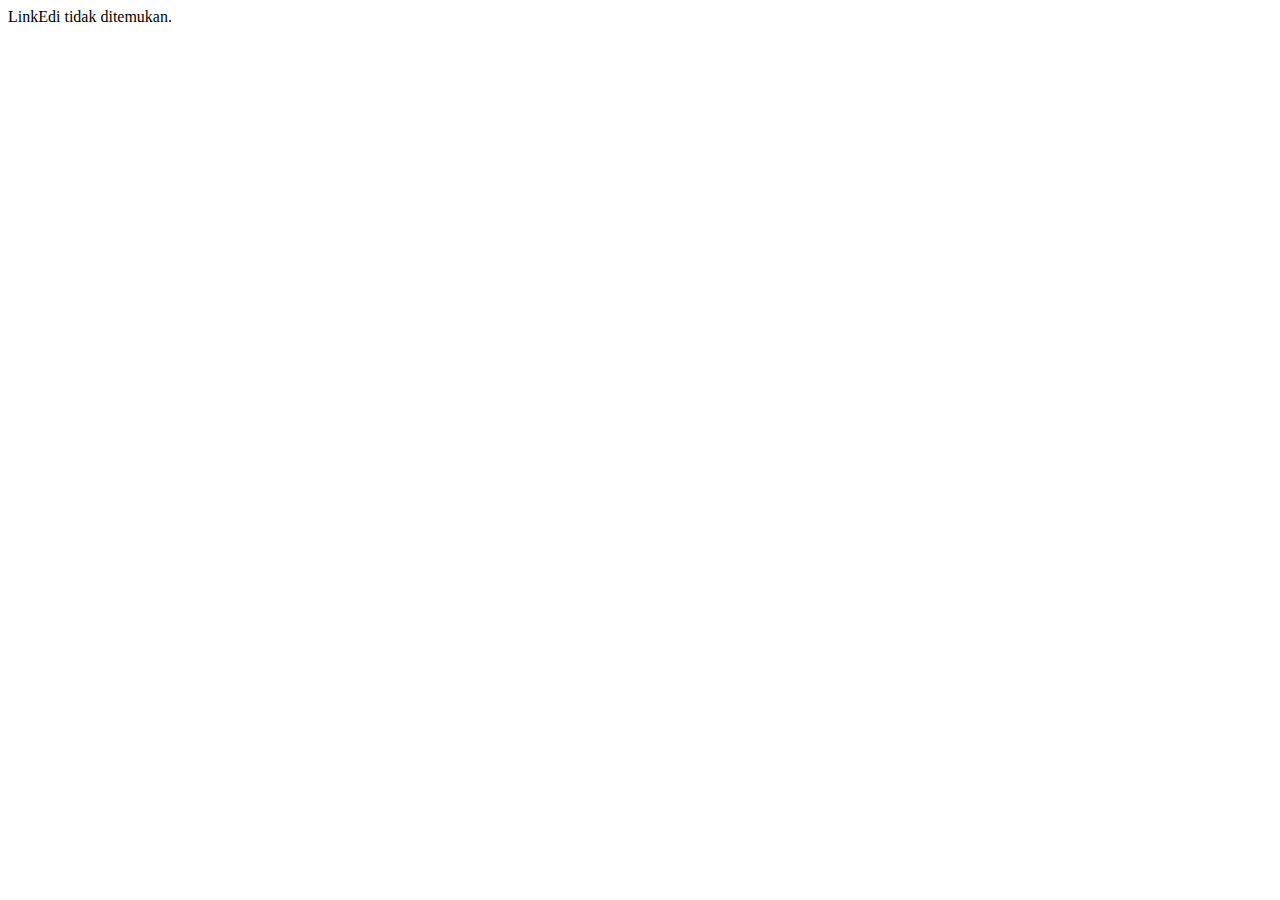
<file: linkEdi.html>
<!DOCTYPE html>
<html lang="en">
<head>
    <meta charset="UTF-8">
    <meta name="viewport" content="width=device-width, initial-scale=1.0">
    <title>LinkEdi tidak ditemukan</title>
</head>
<body>
    LinkEdi tidak ditemukan.
</body>
</html>
</file>
<file: style.css>
*{
    font-family: 'Rubik', sans-serif;
}
*::selection{
    background-color: hsla(0, 0%, 0%, 0.8);
    color: white;
}
.navbar{
    background-color: rgba(245, 245, 245, 0.75);
    backdrop-filter: blur(10px);
}
.header{
    margin-top: 91px;
    padding: 100px;
}
.navbar-toggler-icon{
    background-image: url("data:image/svg+xml,%3csvg xmlns='http://www.w3.org/2000/svg' viewBox='0 0 30 30'%3e%3cpath stroke='rgb(20, 66, 114)' stroke-linecap='round' stroke-miterlimit='10' stroke-width='2' d='M4 7h22M4 15h22M4 23h22'/%3e%3c/svg%3e");
    transition: 0.3s;
    
}
.navbar-toggler-icon:hover{
    background-image: url("data:image/svg+xml,%3csvg xmlns='http://www.w3.org/2000/svg' viewBox='0 0 30 30'%3e%3cpath stroke='rgb(20, 66, 114)' stroke-linecap='round' stroke-miterlimit='10' stroke-width='3' d='M4 7h22M4 15h22M4 23h22'/%3e%3c/svg%3e");
    transition: 0.3s;
    
}
/* Untuk menghilangkan border pada navbar toggler */
.navbar-toggler {
    border: none;
}

/* Untuk menghilangkan box shadow (seperti border) ketika navbar toggler diklik */
.navbar-toggler:focus{
    box-shadow: none;
}

.nav-link{
    color: #252525;
    transition: 0.3s;

    position: relative;
}
.nav-item{
    width: fit-content;
}
.nav-item::after{
    content: '';
    height: 4px;
    width: 0%;
    background: #144272;
    display: block;
    margin: auto;
    transition: 0.6s;
}
.nav-item:hover::after{
    width: 100%;
    color: #144272;
}
.nav-link:hover{
    color: #144272;

    animation-name: gerakan;
    animation-duration: 1.5s;
    animation-timing-function: linear;
    animation-iteration-count:infinite;
    
}
@keyframes gerakan {
    0% {
      transform: translateY(-0.2px); /* Mulai dari posisi awal */
    }
    25% {
      transform:translateY(-1.5px);
    }
    50% {
        transform:translateY(-3px);
      }
    75%{
        transform:translateY(-1.5px);
    }
    100%{
        transform:translateY(-0.2px);
    }

  }
.enter-blog{
    border: 1px solid #144272;
    background-color: white;
    color: #144272;
    transition: 0.3s;
}
.enter-blog a{
    text-decoration: none;
    color: #144272;
    font-weight: bold;
}
.enter-blog:hover{
    background-color: #144272;
    border-color: #144272;
    transition: ease-in-out 0.2s;

    .enter{
        color: white;
    }
    
    transform: translateY(-5px);
}
.don{
    color: #144272;
}

h1{
    color: #144272;
}
.navbar-brand:hover{
    color: #144272;
    transform: scale(1.1);
    transition: 0.3s;
    
}
.navbar-brand{
    display: flex;
    font-weight: bold;
    color: #144272;
    transition: 0.3s;
}
.navbar-brand p{
    margin: auto 0;
    font-size: 100%;
    padding-left: 10px;
}
.navbar-brand img{
    width: 20%;
}
footer{
    margin-top: auto;
    width: 100%;
}
.card img{
    border-radius: 20px;
}
.navigate a{
    text-decoration: none;
    color: white;
    font-size: 15px;
    transition: 0.5s;
}
.navigate a:hover{
    color: rgb(160, 160, 160);
    transition: 0.2s;
}
.copy{
    font-size: 12px;
    padding: 30px 0;
}
.rahmat-pre{
    width: 470px;
    line-height: 2;
}
.rahmat-nama{
    letter-spacing: 5px;
    font-size: 25px;
    color: #144272;
}
.banner img{
    width: 100%;
}
.rahmat-cerita{
    text-align: justify;
    line-height: 2;
    width: 80%;
}

.rahmat-back-top{
    color: white;
    transition: 0.5s;
}
.rahmat-back-top:hover{
    color: #4d4949;
    transition: 0.2s;

}
.rahmat-sosial-icon{
    background-color: #4d4949;
    width: 40px;
    height: 40px;
    border-radius: 50%;
    display: flex;
    transition: 0.3s;
}
.rahmat-sosial-icon:hover{
    transform: translateY(-10px);
    transition: 0.3s;
}
.rahmat-sosial-icon img{
    width: 26px;
}
ul{
    list-style: none;
    margin-left: -28px;
    margin-top: 20px;

}
.rahmat-kontak-list li{
    padding-bottom: 20px;
}
.rahmat-kontak-info{
    font-size: small;
    padding-left: 20px;
}
.rahmat-kontak-info a{
    color: white;
    transition: 0.5s;
}
.rahmat-kontak-info a:hover{
    color: rgb(160, 160, 160);
    transition: 0.2s;
}
footer{
    background-color: #252525;
    margin-top: 200px;
}
h1{
    letter-spacing: 5px;
}
h3{
    color: #252525;
}
.header h1{
    letter-spacing: 0;
}
.sosial-container{
    width: fit-content;
}
.form-control{
    border-radius: 5px;
    border: 2px solid black;
    background-color: none;
}
.inputPesan{
    margin-left: -24px;
    
}
textarea{
    border-radius: 5px;
    border: 2px solid black;
    width: 100%;
}
.submit{
    background-color: #144272;
    color: white;
    border-radius: 5px;
}
.submit:hover{
    background-color: #081b2f;
    color: white; 
}
@media only screen and (min-width: 768px){
    .navbar-brand p{
        font-size: 120%;
    }
    .welcome-text{
        width: 48vw
    }
    .rahmat-nama{
        font-size: 50px;
        letter-spacing: 0;
    }
    .rahmat-kontak-teks{
        text-align: left;
    }
    .rahmat-kontak-teks p{
        width: 30vw;
    }
    .form-control{
        width: 75%;
    }
    textarea{
        width: 75%;
    }
  #tentang{
    margin-bottom: 400px;
    }
}

@media only screen and (min-width: 1200px){
.card {
    background-color: transparent;
    width: 300px;
    height: 200px;
    border: 1px solid #f1f1f1;
    perspective: 1000px;
  }
  
  .flipcard-dalam {
    position: relative;
    width: 100%;
    height: 100%;
    text-align: center;
    transition: transform 0.8s;
    transform-style: preserve-3d;
  }
  .card:hover .flipcard-dalam {
    transform: rotateY(180deg);
  }
  
  .flipcard-depan, .flipcard-belakang {
    position: absolute;
    width: 100%;
    height: 100%;
    -webkit-backface-visibility: hidden; /* Safari */
    backface-visibility: hidden;
  }
  
  .flipcard-depan {
    background-color: #bbb;
    color: black;
    border-radius: 20px;
    cursor: pointer;
  }
  
  .flipcard-belakang {
    background-color: #144272;
    color: white;
    transform: rotateY(180deg);
    cursor: pointer;
    border-radius: 20px;
    padding: 35px;
    height: 410px;
    text-align: justify;
    font-size: small;
    font-weight:400;
    line-height: 2;
  }
  .teks-card-tentang{
    padding-top: 420px;
}
}

.accordion-header button{
    color: #252525;
}
.accordion-item{
    border: 2px solid #252525;
}   
.accordion-item button:hover{
    background-color: #252525;
    color: white;
}
.teks-aktivitas{
    text-align: justify;
}
.carousel-item{
    transition: transform 2s ease, opacity .5s ease-out;
    
}
.carousel-item img{
    aspect-ratio: 16/5;
    object-fit:cover;
}
/* .konten-galeri{
    padding-bottom: 5%;
    margin-left: auto;
    font-size: small;
} */
.konten-galeri img{
    border-radius: 10px;
}
#kontak, #galeri{
    padding-top: 100px;
}

.pesan-error {
    display: none;
    color: red;
    font-size: 12px;
    margin-top: 5px;
  }
</file>
